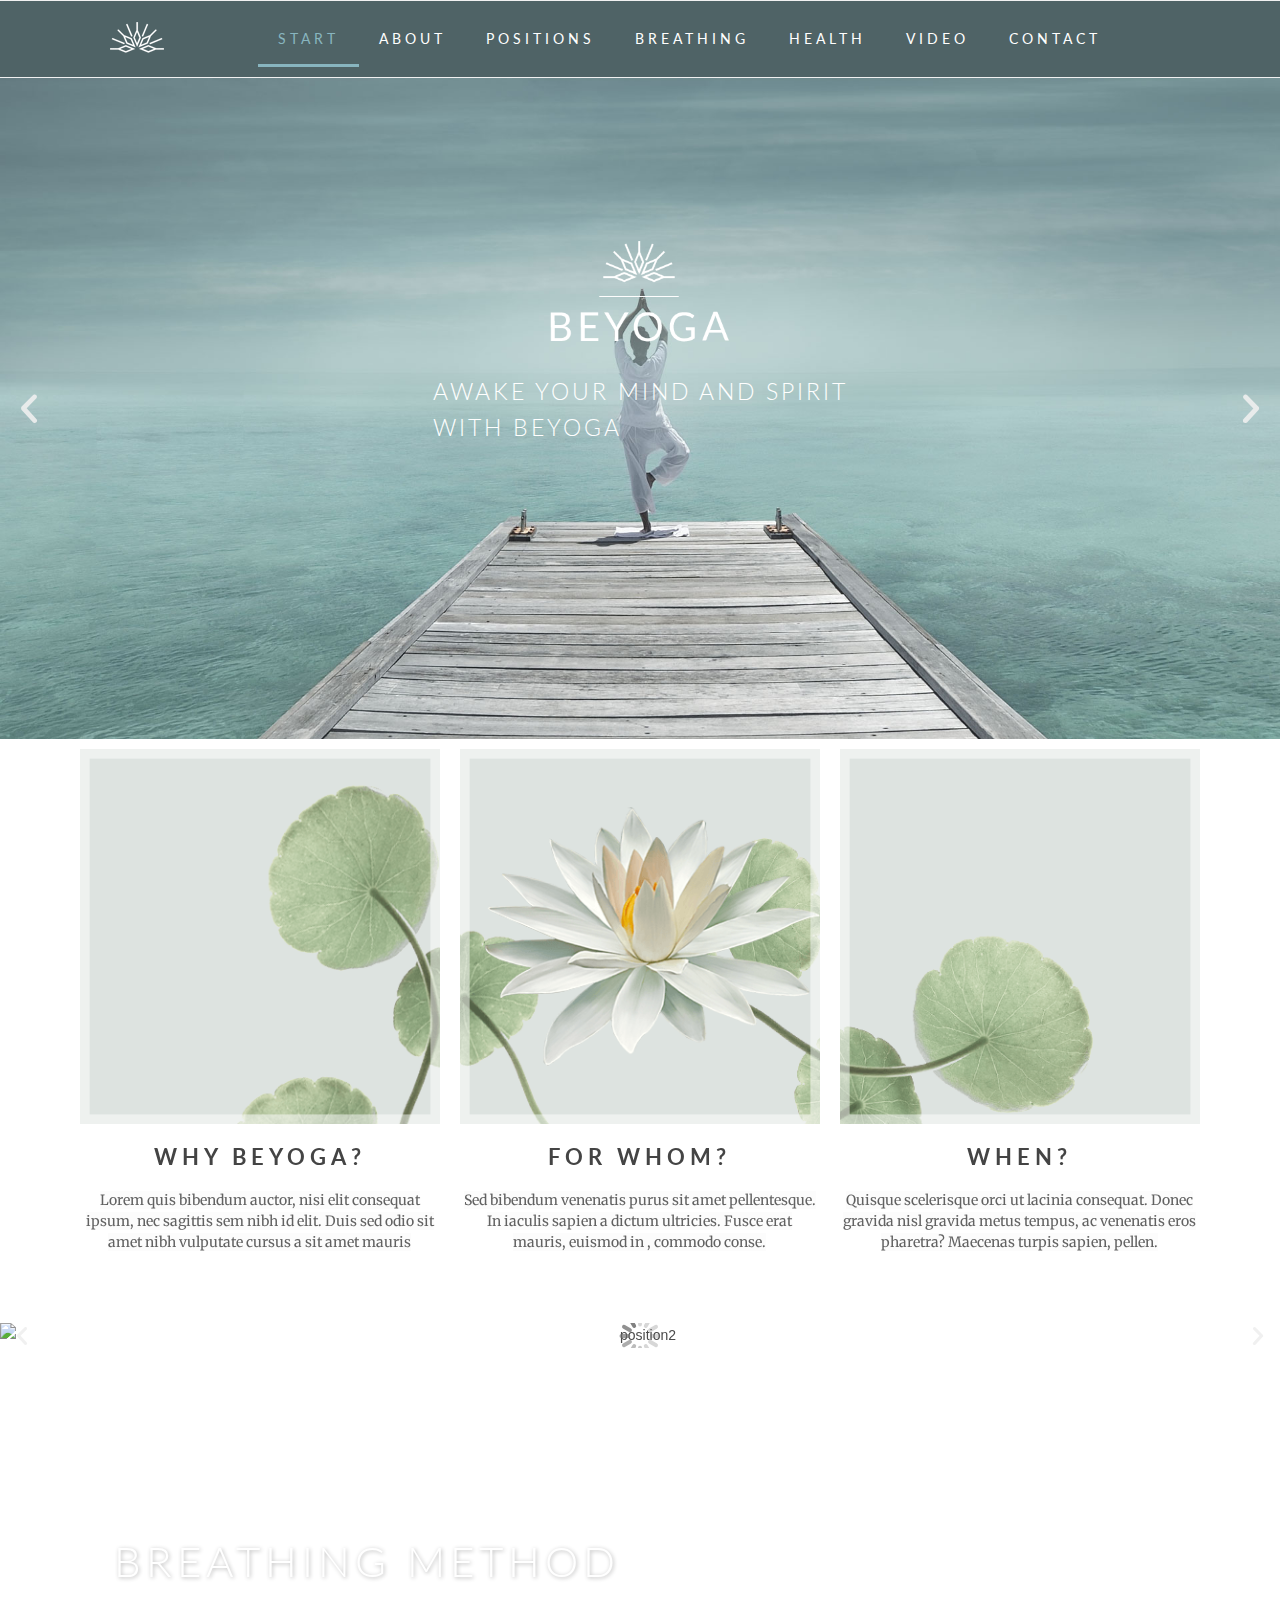
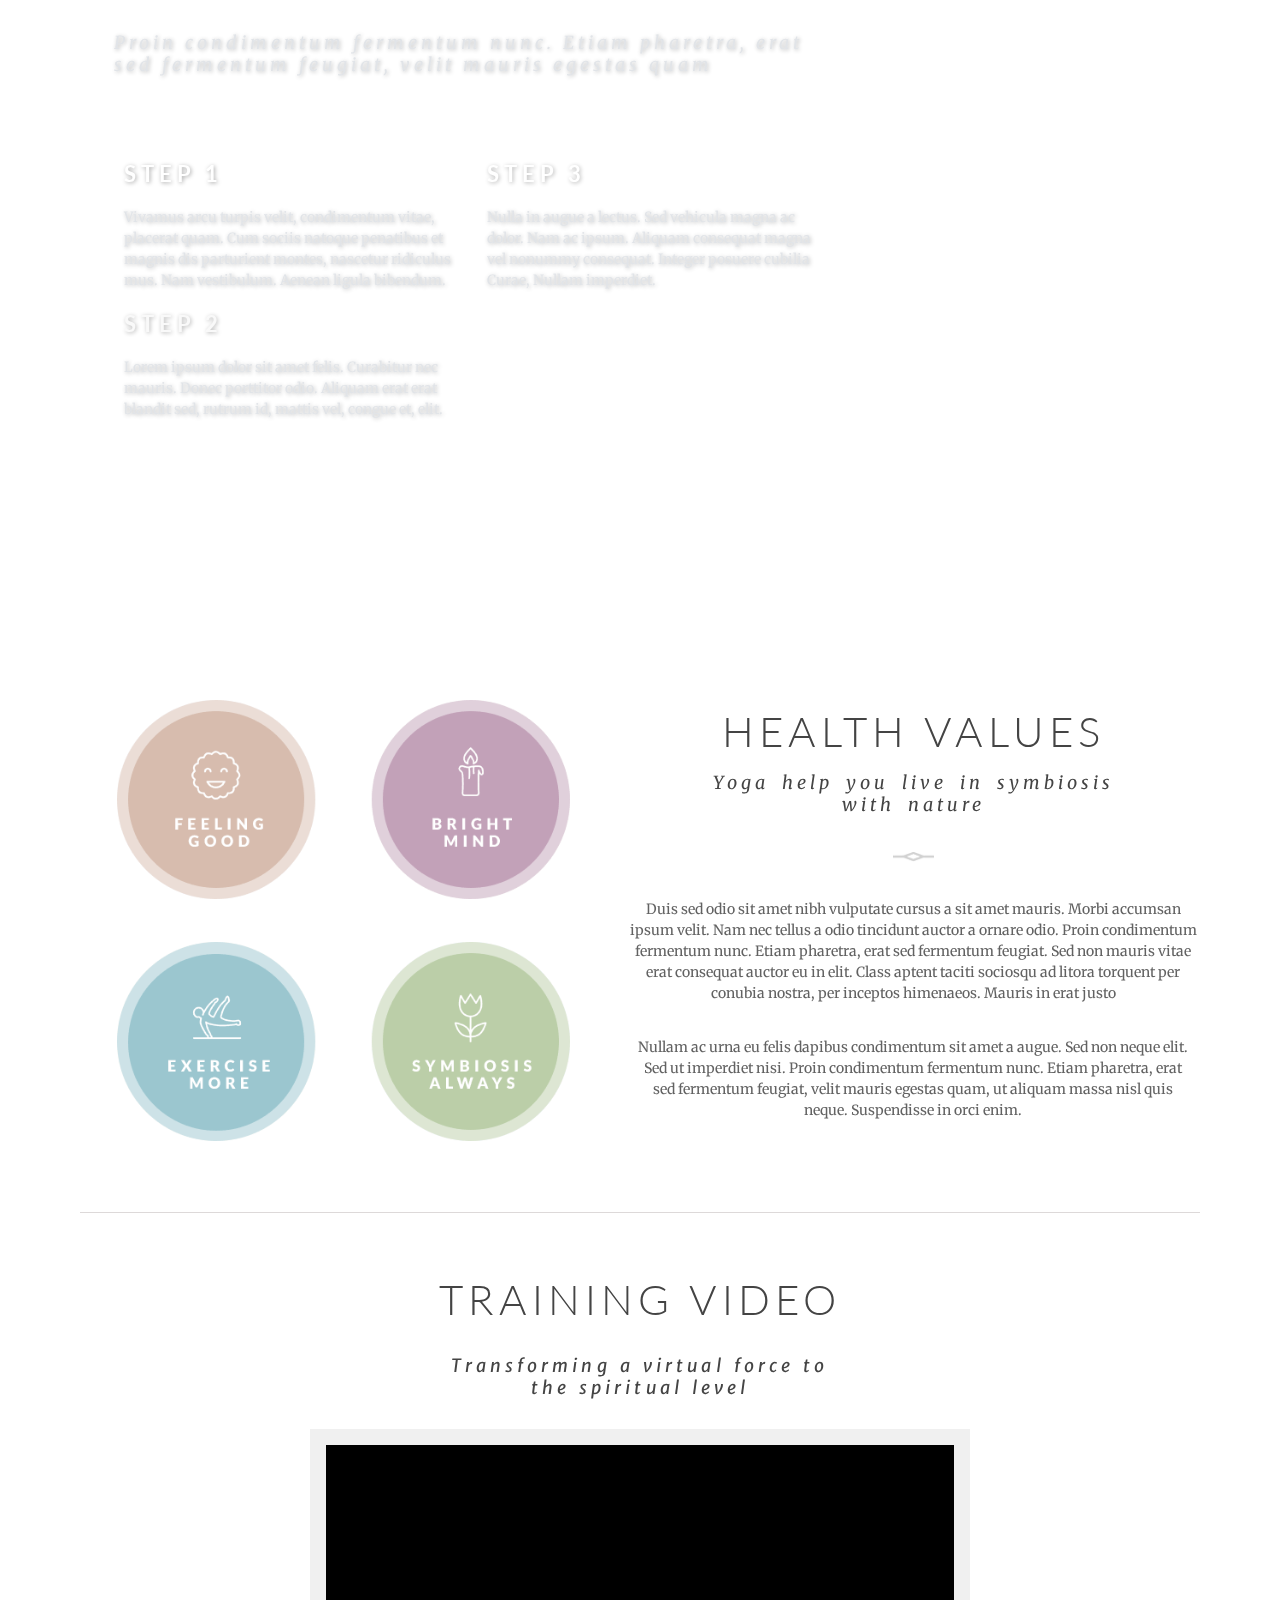
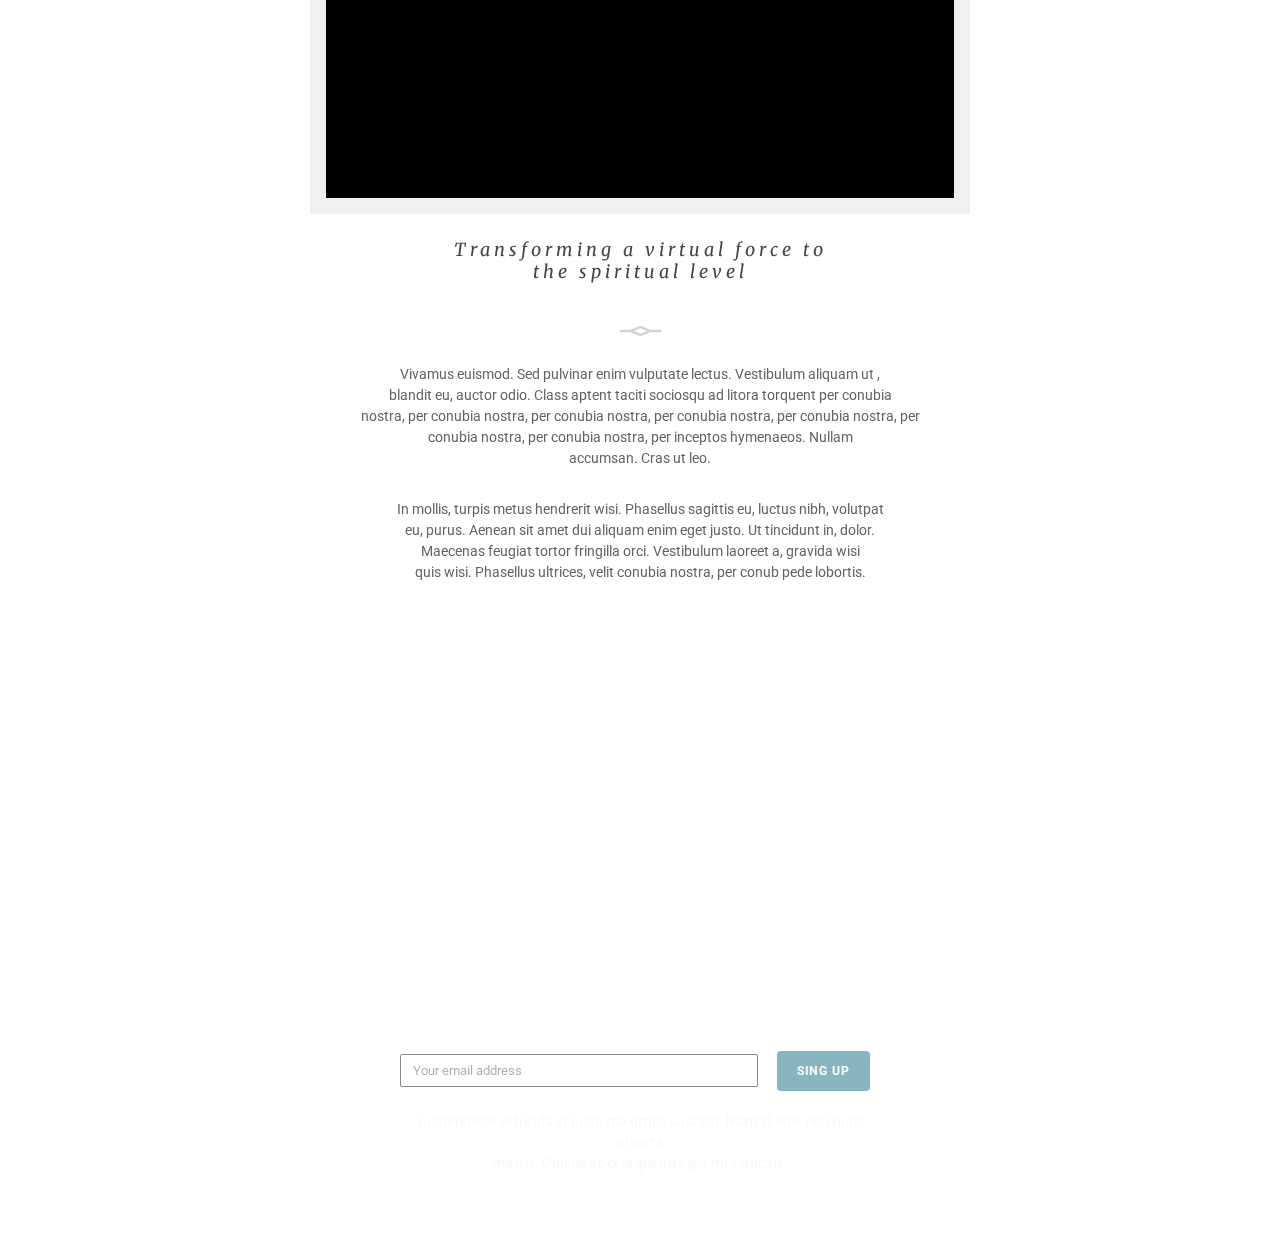
<file: index.html>
<!DOCTYPE html>
<html class="html" lang="en-US">
<head>
	<meta charset="UTF-8">
	<link rel="profile" href="https://gmpg.org/xfn/11">

	<title>YOGA</title>
<meta name="robots" content="max-image-preview:large">
<meta name="viewport" content="width=device-width, initial-scale=1">
<link rel="dns-prefetch" href="//s.w.org">
<link rel="alternate" type="application/rss+xml" title="YOGA &raquo; Feed" href="https://hienkhanhdang.github.io/yg_gk/feed/">
<link rel="alternate" type="application/rss+xml" title="YOGA &raquo; Comments Feed" href="https://hienkhanhdang.github.io/yg_gk/comments/feed/">
<script>
window._wpemojiSettings = {"baseUrl":"https:\/\/s.w.org\/images\/core\/emoji\/14.0.0\/72x72\/","ext":".png","svgUrl":"https:\/\/s.w.org\/images\/core\/emoji\/14.0.0\/svg\/","svgExt":".svg","source":{"concatemoji":"https:\/\/hienkhanhdang.github.io\/yg_gk\/wp-includes\/js\/wp-emoji-release.min.js?ver=6.0"}};
/*! This file is auto-generated */
!function(e,a,t){var n,r,o,i=a.createElement("canvas"),p=i.getContext&&i.getContext("2d");function s(e,t){var a=String.fromCharCode,e=(p.clearRect(0,0,i.width,i.height),p.fillText(a.apply(this,e),0,0),i.toDataURL());return p.clearRect(0,0,i.width,i.height),p.fillText(a.apply(this,t),0,0),e===i.toDataURL()}function c(e){var t=a.createElement("script");t.src=e,t.defer=t.type="text/javascript",a.getElementsByTagName("head")[0].appendChild(t)}for(o=Array("flag","emoji"),t.supports={everything:!0,everythingExceptFlag:!0},r=0;r<o.length;r++)t.supports[o[r]]=function(e){if(!p||!p.fillText)return!1;switch(p.textBaseline="top",p.font="600 32px Arial",e){case"flag":return s([127987,65039,8205,9895,65039],[127987,65039,8203,9895,65039])?!1:!s([55356,56826,55356,56819],[55356,56826,8203,55356,56819])&&!s([55356,57332,56128,56423,56128,56418,56128,56421,56128,56430,56128,56423,56128,56447],[55356,57332,8203,56128,56423,8203,56128,56418,8203,56128,56421,8203,56128,56430,8203,56128,56423,8203,56128,56447]);case"emoji":return!s([129777,127995,8205,129778,127999],[129777,127995,8203,129778,127999])}return!1}(o[r]),t.supports.everything=t.supports.everything&&t.supports[o[r]],"flag"!==o[r]&&(t.supports.everythingExceptFlag=t.supports.everythingExceptFlag&&t.supports[o[r]]);t.supports.everythingExceptFlag=t.supports.everythingExceptFlag&&!t.supports.flag,t.DOMReady=!1,t.readyCallback=function(){t.DOMReady=!0},t.supports.everything||(n=function(){t.readyCallback()},a.addEventListener?(a.addEventListener("DOMContentLoaded",n,!1),e.addEventListener("load",n,!1)):(e.attachEvent("onload",n),a.attachEvent("onreadystatechange",function(){"complete"===a.readyState&&t.readyCallback()})),(e=t.source||{}).concatemoji?c(e.concatemoji):e.wpemoji&&e.twemoji&&(c(e.twemoji),c(e.wpemoji)))}(window,document,window._wpemojiSettings);
</script>
<style>img.wp-smiley,
img.emoji {
	display: inline !important;
	border: none !important;
	box-shadow: none !important;
	height: 1em !important;
	width: 1em !important;
	margin: 0 0.07em !important;
	vertical-align: -0.1em !important;
	background: none !important;
	padding: 0 !important;
}</style>
	<link rel="stylesheet" id="wp-block-library-css" href="https://hienkhanhdang.github.io/yg_gk/wp-includes/css/dist/block-library/style.min.css?ver=6.0" media="all">
<style id="wp-block-library-theme-inline-css">.wp-block-audio figcaption{color:#555;font-size:13px;text-align:center}.is-dark-theme .wp-block-audio figcaption{color:hsla(0,0%,100%,.65)}.wp-block-code{border:1px solid #ccc;border-radius:4px;font-family:Menlo,Consolas,monaco,monospace;padding:.8em 1em}.wp-block-embed figcaption{color:#555;font-size:13px;text-align:center}.is-dark-theme .wp-block-embed figcaption{color:hsla(0,0%,100%,.65)}.blocks-gallery-caption{color:#555;font-size:13px;text-align:center}.is-dark-theme .blocks-gallery-caption{color:hsla(0,0%,100%,.65)}.wp-block-image figcaption{color:#555;font-size:13px;text-align:center}.is-dark-theme .wp-block-image figcaption{color:hsla(0,0%,100%,.65)}.wp-block-pullquote{border-top:4px solid;border-bottom:4px solid;margin-bottom:1.75em;color:currentColor}.wp-block-pullquote__citation,.wp-block-pullquote cite,.wp-block-pullquote footer{color:currentColor;text-transform:uppercase;font-size:.8125em;font-style:normal}.wp-block-quote{border-left:.25em solid;margin:0 0 1.75em;padding-left:1em}.wp-block-quote cite,.wp-block-quote footer{color:currentColor;font-size:.8125em;position:relative;font-style:normal}.wp-block-quote.has-text-align-right{border-left:none;border-right:.25em solid;padding-left:0;padding-right:1em}.wp-block-quote.has-text-align-center{border:none;padding-left:0}.wp-block-quote.is-large,.wp-block-quote.is-style-large,.wp-block-quote.is-style-plain{border:none}.wp-block-search .wp-block-search__label{font-weight:700}:where(.wp-block-group.has-background){padding:1.25em 2.375em}.wp-block-separator.has-css-opacity{opacity:.4}.wp-block-separator{border:none;border-bottom:2px solid;margin-left:auto;margin-right:auto}.wp-block-separator.has-alpha-channel-opacity{opacity:1}.wp-block-separator:not(.is-style-wide):not(.is-style-dots){width:100px}.wp-block-separator.has-background:not(.is-style-dots){border-bottom:none;height:1px}.wp-block-separator.has-background:not(.is-style-wide):not(.is-style-dots){height:2px}.wp-block-table thead{border-bottom:3px solid}.wp-block-table tfoot{border-top:3px solid}.wp-block-table td,.wp-block-table th{padding:.5em;border:1px solid;word-break:normal}.wp-block-table figcaption{color:#555;font-size:13px;text-align:center}.is-dark-theme .wp-block-table figcaption{color:hsla(0,0%,100%,.65)}.wp-block-video figcaption{color:#555;font-size:13px;text-align:center}.is-dark-theme .wp-block-video figcaption{color:hsla(0,0%,100%,.65)}.wp-block-template-part.has-background{padding:1.25em 2.375em;margin-top:0;margin-bottom:0}</style>
<style id="global-styles-inline-css">body{--wp--preset--color--black: #000000;--wp--preset--color--cyan-bluish-gray: #abb8c3;--wp--preset--color--white: #ffffff;--wp--preset--color--pale-pink: #f78da7;--wp--preset--color--vivid-red: #cf2e2e;--wp--preset--color--luminous-vivid-orange: #ff6900;--wp--preset--color--luminous-vivid-amber: #fcb900;--wp--preset--color--light-green-cyan: #7bdcb5;--wp--preset--color--vivid-green-cyan: #00d084;--wp--preset--color--pale-cyan-blue: #8ed1fc;--wp--preset--color--vivid-cyan-blue: #0693e3;--wp--preset--color--vivid-purple: #9b51e0;--wp--preset--gradient--vivid-cyan-blue-to-vivid-purple: linear-gradient(135deg,rgba(6,147,227,1) 0%,rgb(155,81,224) 100%);--wp--preset--gradient--light-green-cyan-to-vivid-green-cyan: linear-gradient(135deg,rgb(122,220,180) 0%,rgb(0,208,130) 100%);--wp--preset--gradient--luminous-vivid-amber-to-luminous-vivid-orange: linear-gradient(135deg,rgba(252,185,0,1) 0%,rgba(255,105,0,1) 100%);--wp--preset--gradient--luminous-vivid-orange-to-vivid-red: linear-gradient(135deg,rgba(255,105,0,1) 0%,rgb(207,46,46) 100%);--wp--preset--gradient--very-light-gray-to-cyan-bluish-gray: linear-gradient(135deg,rgb(238,238,238) 0%,rgb(169,184,195) 100%);--wp--preset--gradient--cool-to-warm-spectrum: linear-gradient(135deg,rgb(74,234,220) 0%,rgb(151,120,209) 20%,rgb(207,42,186) 40%,rgb(238,44,130) 60%,rgb(251,105,98) 80%,rgb(254,248,76) 100%);--wp--preset--gradient--blush-light-purple: linear-gradient(135deg,rgb(255,206,236) 0%,rgb(152,150,240) 100%);--wp--preset--gradient--blush-bordeaux: linear-gradient(135deg,rgb(254,205,165) 0%,rgb(254,45,45) 50%,rgb(107,0,62) 100%);--wp--preset--gradient--luminous-dusk: linear-gradient(135deg,rgb(255,203,112) 0%,rgb(199,81,192) 50%,rgb(65,88,208) 100%);--wp--preset--gradient--pale-ocean: linear-gradient(135deg,rgb(255,245,203) 0%,rgb(182,227,212) 50%,rgb(51,167,181) 100%);--wp--preset--gradient--electric-grass: linear-gradient(135deg,rgb(202,248,128) 0%,rgb(113,206,126) 100%);--wp--preset--gradient--midnight: linear-gradient(135deg,rgb(2,3,129) 0%,rgb(40,116,252) 100%);--wp--preset--duotone--dark-grayscale: url('#wp-duotone-dark-grayscale');--wp--preset--duotone--grayscale: url('#wp-duotone-grayscale');--wp--preset--duotone--purple-yellow: url('#wp-duotone-purple-yellow');--wp--preset--duotone--blue-red: url('#wp-duotone-blue-red');--wp--preset--duotone--midnight: url('#wp-duotone-midnight');--wp--preset--duotone--magenta-yellow: url('#wp-duotone-magenta-yellow');--wp--preset--duotone--purple-green: url('#wp-duotone-purple-green');--wp--preset--duotone--blue-orange: url('#wp-duotone-blue-orange');--wp--preset--font-size--small: 13px;--wp--preset--font-size--medium: 20px;--wp--preset--font-size--large: 36px;--wp--preset--font-size--x-large: 42px;}.has-black-color{color: var(--wp--preset--color--black) !important;}.has-cyan-bluish-gray-color{color: var(--wp--preset--color--cyan-bluish-gray) !important;}.has-white-color{color: var(--wp--preset--color--white) !important;}.has-pale-pink-color{color: var(--wp--preset--color--pale-pink) !important;}.has-vivid-red-color{color: var(--wp--preset--color--vivid-red) !important;}.has-luminous-vivid-orange-color{color: var(--wp--preset--color--luminous-vivid-orange) !important;}.has-luminous-vivid-amber-color{color: var(--wp--preset--color--luminous-vivid-amber) !important;}.has-light-green-cyan-color{color: var(--wp--preset--color--light-green-cyan) !important;}.has-vivid-green-cyan-color{color: var(--wp--preset--color--vivid-green-cyan) !important;}.has-pale-cyan-blue-color{color: var(--wp--preset--color--pale-cyan-blue) !important;}.has-vivid-cyan-blue-color{color: var(--wp--preset--color--vivid-cyan-blue) !important;}.has-vivid-purple-color{color: var(--wp--preset--color--vivid-purple) !important;}.has-black-background-color{background-color: var(--wp--preset--color--black) !important;}.has-cyan-bluish-gray-background-color{background-color: var(--wp--preset--color--cyan-bluish-gray) !important;}.has-white-background-color{background-color: var(--wp--preset--color--white) !important;}.has-pale-pink-background-color{background-color: var(--wp--preset--color--pale-pink) !important;}.has-vivid-red-background-color{background-color: var(--wp--preset--color--vivid-red) !important;}.has-luminous-vivid-orange-background-color{background-color: var(--wp--preset--color--luminous-vivid-orange) !important;}.has-luminous-vivid-amber-background-color{background-color: var(--wp--preset--color--luminous-vivid-amber) !important;}.has-light-green-cyan-background-color{background-color: var(--wp--preset--color--light-green-cyan) !important;}.has-vivid-green-cyan-background-color{background-color: var(--wp--preset--color--vivid-green-cyan) !important;}.has-pale-cyan-blue-background-color{background-color: var(--wp--preset--color--pale-cyan-blue) !important;}.has-vivid-cyan-blue-background-color{background-color: var(--wp--preset--color--vivid-cyan-blue) !important;}.has-vivid-purple-background-color{background-color: var(--wp--preset--color--vivid-purple) !important;}.has-black-border-color{border-color: var(--wp--preset--color--black) !important;}.has-cyan-bluish-gray-border-color{border-color: var(--wp--preset--color--cyan-bluish-gray) !important;}.has-white-border-color{border-color: var(--wp--preset--color--white) !important;}.has-pale-pink-border-color{border-color: var(--wp--preset--color--pale-pink) !important;}.has-vivid-red-border-color{border-color: var(--wp--preset--color--vivid-red) !important;}.has-luminous-vivid-orange-border-color{border-color: var(--wp--preset--color--luminous-vivid-orange) !important;}.has-luminous-vivid-amber-border-color{border-color: var(--wp--preset--color--luminous-vivid-amber) !important;}.has-light-green-cyan-border-color{border-color: var(--wp--preset--color--light-green-cyan) !important;}.has-vivid-green-cyan-border-color{border-color: var(--wp--preset--color--vivid-green-cyan) !important;}.has-pale-cyan-blue-border-color{border-color: var(--wp--preset--color--pale-cyan-blue) !important;}.has-vivid-cyan-blue-border-color{border-color: var(--wp--preset--color--vivid-cyan-blue) !important;}.has-vivid-purple-border-color{border-color: var(--wp--preset--color--vivid-purple) !important;}.has-vivid-cyan-blue-to-vivid-purple-gradient-background{background: var(--wp--preset--gradient--vivid-cyan-blue-to-vivid-purple) !important;}.has-light-green-cyan-to-vivid-green-cyan-gradient-background{background: var(--wp--preset--gradient--light-green-cyan-to-vivid-green-cyan) !important;}.has-luminous-vivid-amber-to-luminous-vivid-orange-gradient-background{background: var(--wp--preset--gradient--luminous-vivid-amber-to-luminous-vivid-orange) !important;}.has-luminous-vivid-orange-to-vivid-red-gradient-background{background: var(--wp--preset--gradient--luminous-vivid-orange-to-vivid-red) !important;}.has-very-light-gray-to-cyan-bluish-gray-gradient-background{background: var(--wp--preset--gradient--very-light-gray-to-cyan-bluish-gray) !important;}.has-cool-to-warm-spectrum-gradient-background{background: var(--wp--preset--gradient--cool-to-warm-spectrum) !important;}.has-blush-light-purple-gradient-background{background: var(--wp--preset--gradient--blush-light-purple) !important;}.has-blush-bordeaux-gradient-background{background: var(--wp--preset--gradient--blush-bordeaux) !important;}.has-luminous-dusk-gradient-background{background: var(--wp--preset--gradient--luminous-dusk) !important;}.has-pale-ocean-gradient-background{background: var(--wp--preset--gradient--pale-ocean) !important;}.has-electric-grass-gradient-background{background: var(--wp--preset--gradient--electric-grass) !important;}.has-midnight-gradient-background{background: var(--wp--preset--gradient--midnight) !important;}.has-small-font-size{font-size: var(--wp--preset--font-size--small) !important;}.has-medium-font-size{font-size: var(--wp--preset--font-size--medium) !important;}.has-large-font-size{font-size: var(--wp--preset--font-size--large) !important;}.has-x-large-font-size{font-size: var(--wp--preset--font-size--x-large) !important;}</style>
<link rel="stylesheet" id="font-awesome-css" href="https://hienkhanhdang.github.io/yg_gk/wp-content/themes/oceanwp/assets/fonts/fontawesome/css/all.min.css?ver=5.15.1" media="all">
<link rel="stylesheet" id="simple-line-icons-css" href="https://hienkhanhdang.github.io/yg_gk/wp-content/themes/oceanwp/assets/css/third/simple-line-icons.min.css?ver=2.4.0" media="all">
<link rel="stylesheet" id="oceanwp-style-css" href="https://hienkhanhdang.github.io/yg_gk/wp-content/themes/oceanwp/assets/css/style.min.css?ver=3.3.0" media="all">
<link rel="stylesheet" id="elementor-icons-css" href="https://hienkhanhdang.github.io/yg_gk/wp-content/plugins/elementor/assets/lib/eicons/css/elementor-icons.min.css?ver=5.15.0" media="all">
<link rel="stylesheet" id="elementor-frontend-css" href="https://hienkhanhdang.github.io/yg_gk/wp-content/plugins/elementor/assets/css/frontend-lite.min.css?ver=3.6.5" media="all">
<link rel="stylesheet" id="elementor-post-11-css" href="https://hienkhanhdang.github.io/yg_gk/wp-content/uploads/elementor/css/post-11.css?ver=1653797974" media="all">
<link rel="stylesheet" id="elementor-pro-css" href="https://hienkhanhdang.github.io/yg_gk/wp-content/plugins/elementor-pro/assets/css/frontend-lite.min.css?ver=3.3.2" media="all">
<link rel="stylesheet" id="elementor-global-css" href="https://hienkhanhdang.github.io/yg_gk/wp-content/uploads/elementor/css/global.css?ver=1653800894" media="all">
<link rel="stylesheet" id="elementor-post-116-css" href="https://hienkhanhdang.github.io/yg_gk/wp-content/uploads/elementor/css/post-116.css?ver=1654394656" media="all">
<link rel="stylesheet" id="elementor-post-76-css" href="https://hienkhanhdang.github.io/yg_gk/wp-content/uploads/elementor/css/post-76.css?ver=1654164081" media="all">
<link rel="stylesheet" id="google-fonts-1-css" href="https://fonts.googleapis.com/css?family=Roboto%3A100%2C100italic%2C200%2C200italic%2C300%2C300italic%2C400%2C400italic%2C500%2C500italic%2C600%2C600italic%2C700%2C700italic%2C800%2C800italic%2C900%2C900italic%7CRoboto+Slab%3A100%2C100italic%2C200%2C200italic%2C300%2C300italic%2C400%2C400italic%2C500%2C500italic%2C600%2C600italic%2C700%2C700italic%2C800%2C800italic%2C900%2C900italic%7CLato%3A100%2C100italic%2C200%2C200italic%2C300%2C300italic%2C400%2C400italic%2C500%2C500italic%2C600%2C600italic%2C700%2C700italic%2C800%2C800italic%2C900%2C900italic%7CMerriweather%3A100%2C100italic%2C200%2C200italic%2C300%2C300italic%2C400%2C400italic%2C500%2C500italic%2C600%2C600italic%2C700%2C700italic%2C800%2C800italic%2C900%2C900italic%7CMerriweather+Sans%3A100%2C100italic%2C200%2C200italic%2C300%2C300italic%2C400%2C400italic%2C500%2C500italic%2C600%2C600italic%2C700%2C700italic%2C800%2C800italic%2C900%2C900italic&#038;display=auto&#038;ver=6.0" media="all">
<link rel="stylesheet" id="elementor-icons-shared-0-css" href="https://hienkhanhdang.github.io/yg_gk/wp-content/plugins/elementor/assets/lib/font-awesome/css/fontawesome.min.css?ver=5.15.3" media="all">
<link rel="stylesheet" id="elementor-icons-fa-solid-css" href="https://hienkhanhdang.github.io/yg_gk/wp-content/plugins/elementor/assets/lib/font-awesome/css/solid.min.css?ver=5.15.3" media="all">
<script src="https://hienkhanhdang.github.io/yg_gk/wp-includes/js/jquery/jquery.min.js?ver=3.6.0" id="jquery-core-js"></script>
<script src="https://hienkhanhdang.github.io/yg_gk/wp-includes/js/jquery/jquery-migrate.min.js?ver=3.3.2" id="jquery-migrate-js"></script>
<link rel="https://api.w.org/" href="https://hienkhanhdang.github.io/yg_gk/wp-json/">
<link rel="alternate" type="application/json" href="https://hienkhanhdang.github.io/yg_gk/wp-json/wp/v2/pages/116">
<link rel="EditURI" type="application/rsd+xml" title="RSD" href="https://hienkhanhdang.github.io/yg_gk/xmlrpc.php?rsd">
<link rel="wlwmanifest" type="application/wlwmanifest+xml" href="https://hienkhanhdang.github.io/yg_gk/wp-includes/wlwmanifest.xml"> 
<meta name="generator" content="WordPress 6.0">
<link rel="canonical" href="https://hienkhanhdang.github.io/yg_gk/">
<link rel="shortlink" href="https://hienkhanhdang.github.io/yg_gk/">
<link rel="alternate" type="application/json+oembed" href="https://hienkhanhdang.github.io/yg_gk/wp-json/oembed/1.0/embed?url=https%3A%2F%2Fhienkhanhdang.github.io%2Fyg_gk%2F">
<link rel="alternate" type="text/xml+oembed" href="https://hienkhanhdang.github.io/yg_gk/wp-json/oembed/1.0/embed?url=https%3A%2F%2Fhienkhanhdang.github.io%2Fyg_gk%2F&#038;format=xml">
<link rel="icon" href="https://hienkhanhdang.github.io/yg_gk/wp-content/uploads/2022/05/logo.png" sizes="32x32">
<link rel="icon" href="https://hienkhanhdang.github.io/yg_gk/wp-content/uploads/2022/05/logo.png" sizes="192x192">
<link rel="apple-touch-icon" href="https://hienkhanhdang.github.io/yg_gk/wp-content/uploads/2022/05/logo.png">
<meta name="msapplication-TileImage" content="https://hienkhanhdang.github.io/yg_gk/wp-content/uploads/2022/05/logo.png">
<!-- OceanWP CSS -->
<style type="text/css">/* General CSS */#scroll-top{bottom:30px}#scroll-top{width:1px;height:1px;line-height:1px}#scroll-top{font-size:9px}#scroll-top .owp-icon{width:9px;height:9px}/* Header CSS */#site-header.has-header-media .overlay-header-media{background-color:#4f6366}#site-navigation-wrap .dropdown-menu >li >a{padding:0 9px}.dropdown-menu .sub-menu{min-width:216px}/* Top Bar CSS */#top-bar{padding:7px 0 8px 0}</style>
</head>

<body class="home page-template page-template-elementor_header_footer page page-id-116 wp-custom-logo wp-embed-responsive oceanwp-theme dropdown-mobile default-breakpoint has-sidebar content-right-sidebar has-topbar page-header-disabled has-breadcrumbs elementor-default elementor-template-full-width elementor-kit-11 elementor-page elementor-page-116" itemscope="itemscope" itemtype="https://schema.org/WebPage">

	<svg xmlns="http://www.w3.org/2000/svg" viewbox="0 0 0 0" width="0" height="0" focusable="false" role="none" style="visibility: hidden; position: absolute; left: -9999px; overflow: hidden;"><defs><filter id="wp-duotone-dark-grayscale"><fecolormatrix color-interpolation-filters="sRGB" type="matrix" values=" .299 .587 .114 0 0 .299 .587 .114 0 0 .299 .587 .114 0 0 .299 .587 .114 0 0 "></fecolormatrix><fecomponenttransfer color-interpolation-filters="sRGB"><fefuncr type="table" tablevalues="0 0.49803921568627"></fefuncr><fefuncg type="table" tablevalues="0 0.49803921568627"></fefuncg><fefuncb type="table" tablevalues="0 0.49803921568627"></fefuncb><fefunca type="table" tablevalues="1 1"></fefunca></fecomponenttransfer><fecomposite in2="SourceGraphic" operator="in"></fecomposite></filter></defs></svg><svg xmlns="http://www.w3.org/2000/svg" viewbox="0 0 0 0" width="0" height="0" focusable="false" role="none" style="visibility: hidden; position: absolute; left: -9999px; overflow: hidden;"><defs><filter id="wp-duotone-grayscale"><fecolormatrix color-interpolation-filters="sRGB" type="matrix" values=" .299 .587 .114 0 0 .299 .587 .114 0 0 .299 .587 .114 0 0 .299 .587 .114 0 0 "></fecolormatrix><fecomponenttransfer color-interpolation-filters="sRGB"><fefuncr type="table" tablevalues="0 1"></fefuncr><fefuncg type="table" tablevalues="0 1"></fefuncg><fefuncb type="table" tablevalues="0 1"></fefuncb><fefunca type="table" tablevalues="1 1"></fefunca></fecomponenttransfer><fecomposite in2="SourceGraphic" operator="in"></fecomposite></filter></defs></svg><svg xmlns="http://www.w3.org/2000/svg" viewbox="0 0 0 0" width="0" height="0" focusable="false" role="none" style="visibility: hidden; position: absolute; left: -9999px; overflow: hidden;"><defs><filter id="wp-duotone-purple-yellow"><fecolormatrix color-interpolation-filters="sRGB" type="matrix" values=" .299 .587 .114 0 0 .299 .587 .114 0 0 .299 .587 .114 0 0 .299 .587 .114 0 0 "></fecolormatrix><fecomponenttransfer color-interpolation-filters="sRGB"><fefuncr type="table" tablevalues="0.54901960784314 0.98823529411765"></fefuncr><fefuncg type="table" tablevalues="0 1"></fefuncg><fefuncb type="table" tablevalues="0.71764705882353 0.25490196078431"></fefuncb><fefunca type="table" tablevalues="1 1"></fefunca></fecomponenttransfer><fecomposite in2="SourceGraphic" operator="in"></fecomposite></filter></defs></svg><svg xmlns="http://www.w3.org/2000/svg" viewbox="0 0 0 0" width="0" height="0" focusable="false" role="none" style="visibility: hidden; position: absolute; left: -9999px; overflow: hidden;"><defs><filter id="wp-duotone-blue-red"><fecolormatrix color-interpolation-filters="sRGB" type="matrix" values=" .299 .587 .114 0 0 .299 .587 .114 0 0 .299 .587 .114 0 0 .299 .587 .114 0 0 "></fecolormatrix><fecomponenttransfer color-interpolation-filters="sRGB"><fefuncr type="table" tablevalues="0 1"></fefuncr><fefuncg type="table" tablevalues="0 0.27843137254902"></fefuncg><fefuncb type="table" tablevalues="0.5921568627451 0.27843137254902"></fefuncb><fefunca type="table" tablevalues="1 1"></fefunca></fecomponenttransfer><fecomposite in2="SourceGraphic" operator="in"></fecomposite></filter></defs></svg><svg xmlns="http://www.w3.org/2000/svg" viewbox="0 0 0 0" width="0" height="0" focusable="false" role="none" style="visibility: hidden; position: absolute; left: -9999px; overflow: hidden;"><defs><filter id="wp-duotone-midnight"><fecolormatrix color-interpolation-filters="sRGB" type="matrix" values=" .299 .587 .114 0 0 .299 .587 .114 0 0 .299 .587 .114 0 0 .299 .587 .114 0 0 "></fecolormatrix><fecomponenttransfer color-interpolation-filters="sRGB"><fefuncr type="table" tablevalues="0 0"></fefuncr><fefuncg type="table" tablevalues="0 0.64705882352941"></fefuncg><fefuncb type="table" tablevalues="0 1"></fefuncb><fefunca type="table" tablevalues="1 1"></fefunca></fecomponenttransfer><fecomposite in2="SourceGraphic" operator="in"></fecomposite></filter></defs></svg><svg xmlns="http://www.w3.org/2000/svg" viewbox="0 0 0 0" width="0" height="0" focusable="false" role="none" style="visibility: hidden; position: absolute; left: -9999px; overflow: hidden;"><defs><filter id="wp-duotone-magenta-yellow"><fecolormatrix color-interpolation-filters="sRGB" type="matrix" values=" .299 .587 .114 0 0 .299 .587 .114 0 0 .299 .587 .114 0 0 .299 .587 .114 0 0 "></fecolormatrix><fecomponenttransfer color-interpolation-filters="sRGB"><fefuncr type="table" tablevalues="0.78039215686275 1"></fefuncr><fefuncg type="table" tablevalues="0 0.94901960784314"></fefuncg><fefuncb type="table" tablevalues="0.35294117647059 0.47058823529412"></fefuncb><fefunca type="table" tablevalues="1 1"></fefunca></fecomponenttransfer><fecomposite in2="SourceGraphic" operator="in"></fecomposite></filter></defs></svg><svg xmlns="http://www.w3.org/2000/svg" viewbox="0 0 0 0" width="0" height="0" focusable="false" role="none" style="visibility: hidden; position: absolute; left: -9999px; overflow: hidden;"><defs><filter id="wp-duotone-purple-green"><fecolormatrix color-interpolation-filters="sRGB" type="matrix" values=" .299 .587 .114 0 0 .299 .587 .114 0 0 .299 .587 .114 0 0 .299 .587 .114 0 0 "></fecolormatrix><fecomponenttransfer color-interpolation-filters="sRGB"><fefuncr type="table" tablevalues="0.65098039215686 0.40392156862745"></fefuncr><fefuncg type="table" tablevalues="0 1"></fefuncg><fefuncb type="table" tablevalues="0.44705882352941 0.4"></fefuncb><fefunca type="table" tablevalues="1 1"></fefunca></fecomponenttransfer><fecomposite in2="SourceGraphic" operator="in"></fecomposite></filter></defs></svg><svg xmlns="http://www.w3.org/2000/svg" viewbox="0 0 0 0" width="0" height="0" focusable="false" role="none" style="visibility: hidden; position: absolute; left: -9999px; overflow: hidden;"><defs><filter id="wp-duotone-blue-orange"><fecolormatrix color-interpolation-filters="sRGB" type="matrix" values=" .299 .587 .114 0 0 .299 .587 .114 0 0 .299 .587 .114 0 0 .299 .587 .114 0 0 "></fecolormatrix><fecomponenttransfer color-interpolation-filters="sRGB"><fefuncr type="table" tablevalues="0.098039215686275 1"></fefuncr><fefuncg type="table" tablevalues="0 0.66274509803922"></fefuncg><fefuncb type="table" tablevalues="0.84705882352941 0.41960784313725"></fefuncb><fefunca type="table" tablevalues="1 1"></fefunca></fecomponenttransfer><fecomposite in2="SourceGraphic" operator="in"></fecomposite></filter></defs></svg>
	
	<div id="outer-wrap" class="site clr">

		<a class="skip-link screen-reader-text" href="#main">Skip to content</a>

		
		<div id="wrap" class="clr">

			

<div id="top-bar-wrap" class="clr">

	<div id="top-bar" class="clr container has-no-content">

		
		<div id="top-bar-inner" class="clr">

			

		</div>
<!-- #top-bar-inner -->

		
	</div>
<!-- #top-bar -->

</div>
<!-- #top-bar-wrap -->


			
<header id="site-header" class="clr" data-height="74" itemscope="itemscope" itemtype="https://schema.org/WPHeader" role="banner">

			<div data-elementor-type="header" data-elementor-id="76" class="elementor elementor-76 elementor-location-header">
		<div class="elementor-section-wrap">
					<section class="elementor-section elementor-top-section elementor-element elementor-element-c35895d elementor-section-content-top elementor-section-boxed elementor-section-height-default elementor-section-height-default" data-id="c35895d" data-element_type="section" data-settings="{&quot;background_background&quot;:&quot;classic&quot;,&quot;sticky&quot;:&quot;top&quot;,&quot;sticky_on&quot;:[&quot;desktop&quot;,&quot;tablet&quot;,&quot;mobile&quot;],&quot;sticky_offset&quot;:0,&quot;sticky_effects_offset&quot;:0}">
						<div class="elementor-container elementor-column-gap-default">
					<div class="elementor-column elementor-col-33 elementor-top-column elementor-element elementor-element-c2a9ab0" data-id="c2a9ab0" data-element_type="column">
			<div class="elementor-widget-wrap elementor-element-populated">
								<div class="elementor-element elementor-element-218a924 elementor-widget__width-auto elementor-widget elementor-widget-theme-site-logo elementor-widget-image" data-id="218a924" data-element_type="widget" data-widget_type="theme-site-logo.default">
				<div class="elementor-widget-container">
																<a href="https://hienkhanhdang.github.io/yg_gk">
							<img width="54" height="32" src="https://hienkhanhdang.github.io/yg_gk/wp-content/uploads/2022/05/logo.png" class="attachment-full size-full" alt="" loading="lazy">								</a>
															</div>
				</div>
					</div>
		</div>
				<div class="elementor-column elementor-col-66 elementor-top-column elementor-element elementor-element-a8d59c8" data-id="a8d59c8" data-element_type="column">
			<div class="elementor-widget-wrap elementor-element-populated">
								<div class="elementor-element elementor-element-4f00ea4 elementor-nav-menu__align-center elementor-nav-menu__text-align-center elementor-nav-menu--dropdown-tablet elementor-nav-menu--toggle elementor-nav-menu--burger elementor-widget elementor-widget-nav-menu" data-id="4f00ea4" data-element_type="widget" data-settings="{&quot;sticky&quot;:&quot;top&quot;,&quot;layout&quot;:&quot;horizontal&quot;,&quot;submenu_icon&quot;:{&quot;value&quot;:&quot;fas fa-caret-down&quot;,&quot;library&quot;:&quot;fa-solid&quot;},&quot;toggle&quot;:&quot;burger&quot;,&quot;sticky_on&quot;:[&quot;desktop&quot;,&quot;tablet&quot;,&quot;mobile&quot;],&quot;sticky_offset&quot;:0,&quot;sticky_effects_offset&quot;:0}" data-widget_type="nav-menu.default">
				<div class="elementor-widget-container">
			<link rel="stylesheet" href="https://hienkhanhdang.github.io/yg_gk/wp-content/plugins/elementor-pro/assets/css/widget-nav-menu.min.css">			<nav migration_allowed="1" migrated="0" role="navigation" class="elementor-nav-menu--main elementor-nav-menu__container elementor-nav-menu--layout-horizontal e--pointer-underline e--animation-fade"><ul id="menu-1-4f00ea4" class="elementor-nav-menu">
<li class="menu-item menu-item-type-post_type menu-item-object-page menu-item-home current-menu-item page_item page-item-116 current_page_item menu-item-121"><a href="https://hienkhanhdang.github.io/yg_gk/" aria-current="page" class="elementor-item elementor-item-active">START</a></li>
<li class="menu-item menu-item-type-custom menu-item-object-custom menu-item-348"><a href="https://hienkhanhdang.github.io/yg_gk/page#about" class="elementor-item elementor-item-anchor">ABOUT</a></li>
<li class="menu-item menu-item-type-custom menu-item-object-custom menu-item-373"><a href="https://hienkhanhdang.github.io/yg_gk/page#positions" class="elementor-item elementor-item-anchor">POSITIONS</a></li>
<li class="menu-item menu-item-type-custom menu-item-object-custom menu-item-352"><a href="https://hienkhanhdang.github.io/yg_gk/page#breathing" class="elementor-item elementor-item-anchor">BREATHING</a></li>
<li class="menu-item menu-item-type-custom menu-item-object-custom menu-item-374"><a href="https://hienkhanhdang.github.io/yg_gk/page#health" class="elementor-item elementor-item-anchor">HEALTH</a></li>
<li class="menu-item menu-item-type-custom menu-item-object-custom menu-item-376"><a href="https://hienkhanhdang.github.io/yg_gk/page#video" class="elementor-item elementor-item-anchor">VIDEO</a></li>
<li class="menu-item menu-item-type-custom menu-item-object-custom menu-item-375"><a href="https://hienkhanhdang.github.io/yg_gk/page#contact" class="elementor-item elementor-item-anchor">CONTACT</a></li>
</ul></nav>
					<div class="elementor-menu-toggle" role="button" tabindex="0" aria-label="Menu Toggle" aria-expanded="false">
			<i class="eicon-menu-bar" aria-hidden="true" role="presentation"></i>
			<span class="elementor-screen-only">Menu</span>
		</div>
			<nav class="elementor-nav-menu--dropdown elementor-nav-menu__container" role="navigation" aria-hidden="true"><ul id="menu-2-4f00ea4" class="elementor-nav-menu">
<li class="menu-item menu-item-type-post_type menu-item-object-page menu-item-home current-menu-item page_item page-item-116 current_page_item menu-item-121"><a href="https://hienkhanhdang.github.io/yg_gk/" aria-current="page" class="elementor-item elementor-item-active" tabindex="-1">START</a></li>
<li class="menu-item menu-item-type-custom menu-item-object-custom menu-item-348"><a href="https://hienkhanhdang.github.io/yg_gk/page#about" class="elementor-item elementor-item-anchor" tabindex="-1">ABOUT</a></li>
<li class="menu-item menu-item-type-custom menu-item-object-custom menu-item-373"><a href="https://hienkhanhdang.github.io/yg_gk/page#positions" class="elementor-item elementor-item-anchor" tabindex="-1">POSITIONS</a></li>
<li class="menu-item menu-item-type-custom menu-item-object-custom menu-item-352"><a href="https://hienkhanhdang.github.io/yg_gk/page#breathing" class="elementor-item elementor-item-anchor" tabindex="-1">BREATHING</a></li>
<li class="menu-item menu-item-type-custom menu-item-object-custom menu-item-374"><a href="https://hienkhanhdang.github.io/yg_gk/page#health" class="elementor-item elementor-item-anchor" tabindex="-1">HEALTH</a></li>
<li class="menu-item menu-item-type-custom menu-item-object-custom menu-item-376"><a href="https://hienkhanhdang.github.io/yg_gk/page#video" class="elementor-item elementor-item-anchor" tabindex="-1">VIDEO</a></li>
<li class="menu-item menu-item-type-custom menu-item-object-custom menu-item-375"><a href="https://hienkhanhdang.github.io/yg_gk/page#contact" class="elementor-item elementor-item-anchor" tabindex="-1">CONTACT</a></li>
</ul></nav>
				</div>
				</div>
					</div>
		</div>
							</div>
		</section>
				</div>
		</div>
		
</header><!-- #site-header -->


			
			<main id="main" class="site-main clr" role="main">

						<div data-elementor-type="wp-page" data-elementor-id="116" class="elementor elementor-116">
									<section class="elementor-section elementor-top-section elementor-element elementor-element-96d5c29 elementor-section-full_width elementor-section-height-default elementor-section-height-default" data-id="96d5c29" data-element_type="section" data-settings="{&quot;background_background&quot;:&quot;slideshow&quot;,&quot;background_slideshow_slide_transition&quot;:&quot;slide_left&quot;,&quot;background_slideshow_gallery&quot;:[],&quot;background_slideshow_loop&quot;:&quot;yes&quot;,&quot;background_slideshow_slide_duration&quot;:5000,&quot;background_slideshow_transition_duration&quot;:500}">
							<div class="elementor-background-overlay"></div>
							<div class="elementor-container elementor-column-gap-no">
					<div class="elementor-column elementor-col-100 elementor-top-column elementor-element elementor-element-46d0b9e" data-id="46d0b9e" data-element_type="column">
			<div class="elementor-widget-wrap elementor-element-populated">
								<div class="elementor-element elementor-element-3446cbc elementor--h-position-center elementor--v-position-middle elementor-arrows-position-inside elementor-widget elementor-widget-slides" data-id="3446cbc" data-element_type="widget" data-settings="{&quot;navigation&quot;:&quot;arrows&quot;,&quot;transition_speed&quot;:598,&quot;autoplay&quot;:&quot;yes&quot;,&quot;pause_on_hover&quot;:&quot;yes&quot;,&quot;pause_on_interaction&quot;:&quot;yes&quot;,&quot;autoplay_speed&quot;:5000,&quot;infinite&quot;:&quot;yes&quot;,&quot;transition&quot;:&quot;slide&quot;}" data-widget_type="slides.default">
				<div class="elementor-widget-container">
			<style>/*! elementor-pro - v3.3.2 - 11-07-2021 */
.elementor-slides .swiper-slide-bg{-webkit-background-size:cover;background-size:cover;background-position:50%;background-repeat:no-repeat;min-width:100%;min-height:100%}.elementor-slides .swiper-slide-inner{background-repeat:no-repeat;background-position:50%;position:absolute;top:0;left:0;bottom:0;right:0;padding:50px;margin:auto}.elementor-slides .swiper-slide-inner,.elementor-slides .swiper-slide-inner:hover{color:#fff;display:-webkit-box;display:-ms-flexbox;display:flex}.elementor-slides .swiper-slide-inner .elementor-background-overlay{position:absolute;z-index:0;top:0;bottom:0;left:0;right:0}.elementor-slides .swiper-slide-inner .elementor-slide-content{position:relative;z-index:1;width:100%}.elementor-slides .swiper-slide-inner .elementor-slide-heading{font-size:35px;font-weight:700;line-height:1}.elementor-slides .swiper-slide-inner .elementor-slide-description{font-size:17px;line-height:1.4}.elementor-slides .swiper-slide-inner .elementor-slide-description:not(:last-child),.elementor-slides .swiper-slide-inner .elementor-slide-heading:not(:last-child){margin-bottom:30px}.elementor-slides .swiper-slide-inner .elementor-slide-button{border:2px solid #fff;color:#fff;background:transparent;display:inline-block}.elementor-slides .swiper-slide-inner .elementor-slide-button,.elementor-slides .swiper-slide-inner .elementor-slide-button:hover{background:transparent;color:inherit;text-decoration:none}.elementor--v-position-top .swiper-slide-inner{-webkit-box-align:start;-ms-flex-align:start;align-items:flex-start}.elementor--v-position-bottom .swiper-slide-inner{-webkit-box-align:end;-ms-flex-align:end;align-items:flex-end}.elementor--v-position-middle .swiper-slide-inner{-webkit-box-align:center;-ms-flex-align:center;align-items:center}.elementor--h-position-left .swiper-slide-inner{-webkit-box-pack:start;-ms-flex-pack:start;justify-content:flex-start}.elementor--h-position-right .swiper-slide-inner{-webkit-box-pack:end;-ms-flex-pack:end;justify-content:flex-end}.elementor--h-position-center .swiper-slide-inner{-webkit-box-pack:center;-ms-flex-pack:center;justify-content:center}body.rtl .elementor-widget-slides .elementor-swiper-button-next{left:10px;right:auto}body.rtl .elementor-widget-slides .elementor-swiper-button-prev{right:10px;left:auto}.elementor-slides-wrapper div:not(.swiper-slide)>.swiper-slide-inner{display:none}@media (max-width:767px){.elementor-slides .swiper-slide-inner{padding:30px}.elementor-slides .swiper-slide-inner .elementor-slide-heading{font-size:23px;line-height:1;margin-bottom:15px}.elementor-slides .swiper-slide-inner .elementor-slide-description{font-size:13px;line-height:1.4;margin-bottom:15px}}</style>		<div class="elementor-swiper">
			<div class="elementor-slides-wrapper elementor-main-swiper swiper-container" dir="ltr" data-animation="fadeInUp">
				<div class="swiper-wrapper elementor-slides">
					<div class="elementor-repeater-item-8b8a0bf swiper-slide">
<div class="swiper-slide-bg"></div>
<div class="swiper-slide-inner"><div class="swiper-slide-contents"><div class="elementor-slide-description">AWAKE YOUR MIND AND SPIRIT <br> WITH BEYOGA</div></div></div>
</div>
<div class="elementor-repeater-item-221f393 swiper-slide">
<div class="swiper-slide-bg"></div>
<div class="swiper-slide-inner"><div class="swiper-slide-contents"><div class="elementor-slide-description">NATURAL SYMBIOTIC ENERGY <br> LET IT FULFILL YOUR SPIRITUAL EXISTENCE</div></div></div>
</div>
<div class="elementor-repeater-item-65b4659 swiper-slide">
<div class="swiper-slide-bg"></div>
<div class="swiper-slide-inner"><div class="swiper-slide-contents"><div class="elementor-slide-description">FREE YOURSELF<br>
AND MAINTAIN GOOOD HEALTH</div></div></div>
</div>				</div>
																				<div class="elementor-swiper-button elementor-swiper-button-prev">
							<i class="eicon-chevron-left" aria-hidden="true"></i>
							<span class="elementor-screen-only">Previous</span>
						</div>
						<div class="elementor-swiper-button elementor-swiper-button-next">
							<i class="eicon-chevron-right" aria-hidden="true"></i>
							<span class="elementor-screen-only">Next</span>
						</div>
												</div>
		</div>
				</div>
				</div>
					</div>
		</div>
							</div>
		</section>
				<section class="elementor-section elementor-top-section elementor-element elementor-element-e30f1ae elementor-section-boxed elementor-section-height-default elementor-section-height-default" data-id="e30f1ae" data-element_type="section" id="about" data-settings="{&quot;background_background&quot;:&quot;slideshow&quot;,&quot;background_slideshow_gallery&quot;:[{&quot;id&quot;:112,&quot;url&quot;:&quot;https:\/\/hienkhanhdang.github.io\/yg_gk\/wp-content\/uploads\/2022\/05\/home_yoga_bg_pattern.jpg&quot;}],&quot;background_slideshow_loop&quot;:&quot;yes&quot;,&quot;background_slideshow_slide_duration&quot;:5000,&quot;background_slideshow_slide_transition&quot;:&quot;fade&quot;,&quot;background_slideshow_transition_duration&quot;:500}">
						<div class="elementor-container elementor-column-gap-default">
					<div class="elementor-column elementor-col-33 elementor-top-column elementor-element elementor-element-40c2702" data-id="40c2702" data-element_type="column">
			<div class="elementor-widget-wrap elementor-element-populated">
								<div class="elementor-element elementor-element-e101694 elementor-widget elementor-widget-image" data-id="e101694" data-element_type="widget" data-widget_type="image.default">
				<div class="elementor-widget-container">
			<style>/*! elementor - v3.6.5 - 27-04-2022 */
.elementor-widget-image{text-align:center}.elementor-widget-image a{display:inline-block}.elementor-widget-image a img[src$=".svg"]{width:48px}.elementor-widget-image img{vertical-align:middle;display:inline-block}</style>												<img width="376" height="392" src="https://hienkhanhdang.github.io/yg_gk/wp-content/uploads/2022/05/home_yoga_lotus1.png" class="attachment-large size-large" alt="" loading="lazy">															</div>
				</div>
				<div class="elementor-element elementor-element-61d4cf8 elementor-widget elementor-widget-heading" data-id="61d4cf8" data-element_type="widget" data-widget_type="heading.default">
				<div class="elementor-widget-container">
			<style>/*! elementor - v3.6.5 - 27-04-2022 */
.elementor-heading-title{padding:0;margin:0;line-height:1}.elementor-widget-heading .elementor-heading-title[class*=elementor-size-]>a{color:inherit;font-size:inherit;line-height:inherit}.elementor-widget-heading .elementor-heading-title.elementor-size-small{font-size:15px}.elementor-widget-heading .elementor-heading-title.elementor-size-medium{font-size:19px}.elementor-widget-heading .elementor-heading-title.elementor-size-large{font-size:29px}.elementor-widget-heading .elementor-heading-title.elementor-size-xl{font-size:39px}.elementor-widget-heading .elementor-heading-title.elementor-size-xxl{font-size:59px}</style>
<h2 class="elementor-heading-title elementor-size-default">WHY BEYOGA?</h2>		</div>
				</div>
				<div class="elementor-element elementor-element-d4cc5b7 elementor-widget elementor-widget-heading" data-id="d4cc5b7" data-element_type="widget" data-widget_type="heading.default">
				<div class="elementor-widget-container">
			<h2 class="elementor-heading-title elementor-size-default"><span style="color: rgb(98, 98, 98); font-family: Merriweather, Helvetica, Arial, sans-serif; font-size: 14px; font-style: normal; font-variant-ligatures: normal; font-variant-caps: normal; font-weight: 400; white-space: normal; background-color: rgb(252, 252, 252);">Lorem quis bibendum auctor, nisi elit consequat ipsum, nec sagittis sem nibh id elit. Duis sed odio sit amet nibh vulputate cursus a sit amet mauris</span></h2>		</div>
				</div>
					</div>
		</div>
				<div class="elementor-column elementor-col-33 elementor-top-column elementor-element elementor-element-1bfbf17" data-id="1bfbf17" data-element_type="column">
			<div class="elementor-widget-wrap elementor-element-populated">
								<div class="elementor-element elementor-element-4aa12c9 elementor-widget elementor-widget-image" data-id="4aa12c9" data-element_type="widget" data-widget_type="image.default">
				<div class="elementor-widget-container">
															<img width="376" height="392" src="https://hienkhanhdang.github.io/yg_gk/wp-content/uploads/2022/05/home_yoga_lotus2.png" class="attachment-large size-large" alt="" loading="lazy">															</div>
				</div>
				<div class="elementor-element elementor-element-f5c7328 elementor-widget elementor-widget-heading" data-id="f5c7328" data-element_type="widget" data-widget_type="heading.default">
				<div class="elementor-widget-container">
			<h2 class="elementor-heading-title elementor-size-default">FOR WHOM?</h2>		</div>
				</div>
				<div class="elementor-element elementor-element-3e61820 elementor-widget elementor-widget-heading" data-id="3e61820" data-element_type="widget" data-widget_type="heading.default">
				<div class="elementor-widget-container">
			<h2 class="elementor-heading-title elementor-size-default"><span style="color: rgb(98, 98, 98); font-family: Merriweather, Helvetica, Arial, sans-serif; font-size: 14px; font-style: normal; font-variant-ligatures: normal; font-variant-caps: normal; font-weight: 400; text-align: center; white-space: normal; background-color: rgb(252, 252, 252);">Sed bibendum venenatis purus sit amet pellentesque. In iaculis sapien a dictum ultricies. Fusce erat mauris, euismod in , commodo conse.</span></h2>		</div>
				</div>
					</div>
		</div>
				<div class="elementor-column elementor-col-33 elementor-top-column elementor-element elementor-element-76be665" data-id="76be665" data-element_type="column">
			<div class="elementor-widget-wrap elementor-element-populated">
								<div class="elementor-element elementor-element-80fbb41 elementor-widget elementor-widget-image" data-id="80fbb41" data-element_type="widget" data-widget_type="image.default">
				<div class="elementor-widget-container">
															<img width="376" height="392" src="https://hienkhanhdang.github.io/yg_gk/wp-content/uploads/2022/05/home_yoga_lotus3.png" class="attachment-large size-large" alt="" loading="lazy">															</div>
				</div>
				<div class="elementor-element elementor-element-2796723 elementor-widget elementor-widget-heading" data-id="2796723" data-element_type="widget" data-widget_type="heading.default">
				<div class="elementor-widget-container">
			<h2 class="elementor-heading-title elementor-size-default">WHEN?</h2>		</div>
				</div>
				<div class="elementor-element elementor-element-142901d elementor-widget elementor-widget-heading" data-id="142901d" data-element_type="widget" data-widget_type="heading.default">
				<div class="elementor-widget-container">
			<h2 class="elementor-heading-title elementor-size-default"><span style="color: rgb(98, 98, 98); font-family: Merriweather, Helvetica, Arial, sans-serif; font-size: 14px; font-style: normal; font-variant-ligatures: normal; font-variant-caps: normal; font-weight: 400; text-align: center; white-space: normal; background-color: rgb(252, 252, 252);">Quisque scelerisque orci ut lacinia consequat. Donec gravida nisl gravida metus tempus, ac venenatis eros pharetra? Maecenas turpis sapien, pellen.</span></h2>		</div>
				</div>
					</div>
		</div>
							</div>
		</section>
				<section class="elementor-section elementor-top-section elementor-element elementor-element-2a89985 elementor-section-full_width elementor-section-height-default elementor-section-height-default" data-id="2a89985" data-element_type="section">
						<div class="elementor-container elementor-column-gap-no">
					<div class="elementor-column elementor-col-100 elementor-top-column elementor-element elementor-element-5252209" data-id="5252209" data-element_type="column">
			<div class="elementor-widget-wrap elementor-element-populated">
								<div class="elementor-element elementor-element-85f815f elementor-widget__width-inherit elementor-arrows-position-inside elementor-widget elementor-widget-image-carousel" data-id="85f815f" data-element_type="widget" id="positions" data-settings="{&quot;slides_to_show&quot;:&quot;1&quot;,&quot;navigation&quot;:&quot;arrows&quot;,&quot;lazyload&quot;:&quot;yes&quot;,&quot;autoplay&quot;:&quot;no&quot;,&quot;infinite&quot;:&quot;yes&quot;,&quot;effect&quot;:&quot;slide&quot;,&quot;speed&quot;:500}" data-widget_type="image-carousel.default">
				<div class="elementor-widget-container">
			<style>/*! elementor - v3.6.5 - 27-04-2022 */
.elementor-widget-image-carousel .swiper-container{position:static}.elementor-widget-image-carousel .swiper-container .swiper-slide figure{line-height:inherit}.elementor-widget-image-carousel .swiper-slide{text-align:center}.elementor-image-carousel-wrapper:not(.swiper-container-initialized) .swiper-slide{max-width:calc(100% / var(--e-image-carousel-slides-to-show, 3))}</style>		<div class="elementor-image-carousel-wrapper swiper-container" dir="ltr">
			<div class="elementor-image-carousel swiper-wrapper">
								<div class="swiper-slide"><figure class="swiper-slide-inner"><img class="swiper-slide-image swiper-lazy" data-src="https://hienkhanhdang.github.io/yg_gk/wp-content/uploads/2022/06/position2.png" alt="position2"><div class="swiper-lazy-preloader"></div></figure></div>
<div class="swiper-slide"><figure class="swiper-slide-inner"><img class="swiper-slide-image swiper-lazy" data-src="https://hienkhanhdang.github.io/yg_gk/wp-content/uploads/2022/06/position3.png" alt="position3"><div class="swiper-lazy-preloader"></div></figure></div>
<div class="swiper-slide"><figure class="swiper-slide-inner"><img class="swiper-slide-image swiper-lazy" data-src="https://hienkhanhdang.github.io/yg_gk/wp-content/uploads/2022/06/position1.png" alt="position1"><div class="swiper-lazy-preloader"></div></figure></div>			</div>
																<div class="elementor-swiper-button elementor-swiper-button-prev">
						<i aria-hidden="true" class="eicon-chevron-left"></i>						<span class="elementor-screen-only">Previous</span>
					</div>
					<div class="elementor-swiper-button elementor-swiper-button-next">
						<i aria-hidden="true" class="eicon-chevron-right"></i>						<span class="elementor-screen-only">Next</span>
					</div>
									</div>
				</div>
				</div>
					</div>
		</div>
							</div>
		</section>
				<section class="elementor-section elementor-top-section elementor-element elementor-element-6c8abd3 elementor-section-height-full elementor-section-boxed elementor-section-height-default elementor-section-items-middle" data-id="6c8abd3" data-element_type="section" id="breathing" data-settings="{&quot;background_background&quot;:&quot;slideshow&quot;,&quot;background_slideshow_gallery&quot;:[{&quot;id&quot;:232,&quot;url&quot;:&quot;https:\/\/hienkhanhdang.github.io\/yg_gk\/wp-content\/uploads\/2022\/05\/home_yoga_breathing_bg.jpg&quot;}],&quot;background_slideshow_slide_duration&quot;:5001,&quot;background_slideshow_loop&quot;:&quot;yes&quot;,&quot;background_slideshow_slide_transition&quot;:&quot;fade&quot;,&quot;background_slideshow_transition_duration&quot;:500}">
						<div class="elementor-container elementor-column-gap-default">
					<div class="elementor-column elementor-col-66 elementor-top-column elementor-element elementor-element-92992e8" data-id="92992e8" data-element_type="column" data-settings="{&quot;background_background&quot;:&quot;slideshow&quot;,&quot;background_slideshow_gallery&quot;:[],&quot;background_slideshow_loop&quot;:&quot;yes&quot;,&quot;background_slideshow_slide_duration&quot;:5000,&quot;background_slideshow_slide_transition&quot;:&quot;fade&quot;,&quot;background_slideshow_transition_duration&quot;:500}">
			<div class="elementor-widget-wrap elementor-element-populated">
								<div class="elementor-element elementor-element-00ddf6f elementor-widget elementor-widget-heading" data-id="00ddf6f" data-element_type="widget" data-widget_type="heading.default">
				<div class="elementor-widget-container">
			<h2 class="elementor-heading-title elementor-size-default">BREATHING METHOD</h2>		</div>
				</div>
				<div class="elementor-element elementor-element-8fdc388 elementor-widget elementor-widget-heading" data-id="8fdc388" data-element_type="widget" data-widget_type="heading.default">
				<div class="elementor-widget-container">
			<h2 class="elementor-heading-title elementor-size-default">Proin condimentum fermentum nunc. Etiam pharetra, erat sed fermentum feugiat, velit mauris egestas quam</h2>		</div>
				</div>
				<div class="elementor-element elementor-element-0aa6c8b elementor-widget-divider--view-line elementor-widget elementor-widget-divider" data-id="0aa6c8b" data-element_type="widget" data-widget_type="divider.default">
				<div class="elementor-widget-container">
			<style>/*! elementor - v3.6.5 - 27-04-2022 */
.elementor-widget-divider{--divider-border-style:none;--divider-border-width:1px;--divider-color:#2c2c2c;--divider-icon-size:20px;--divider-element-spacing:10px;--divider-pattern-height:24px;--divider-pattern-size:20px;--divider-pattern-url:none;--divider-pattern-repeat:repeat-x}.elementor-widget-divider .elementor-divider{display:-webkit-box;display:-ms-flexbox;display:flex}.elementor-widget-divider .elementor-divider__text{font-size:15px;line-height:1;max-width:95%}.elementor-widget-divider .elementor-divider__element{margin:0 var(--divider-element-spacing);-ms-flex-negative:0;flex-shrink:0}.elementor-widget-divider .elementor-icon{font-size:var(--divider-icon-size)}.elementor-widget-divider .elementor-divider-separator{display:-webkit-box;display:-ms-flexbox;display:flex;margin:0;direction:ltr}.elementor-widget-divider--view-line_icon .elementor-divider-separator,.elementor-widget-divider--view-line_text .elementor-divider-separator{-webkit-box-align:center;-ms-flex-align:center;align-items:center}.elementor-widget-divider--view-line_icon .elementor-divider-separator:after,.elementor-widget-divider--view-line_icon .elementor-divider-separator:before,.elementor-widget-divider--view-line_text .elementor-divider-separator:after,.elementor-widget-divider--view-line_text .elementor-divider-separator:before{display:block;content:"";border-bottom:0;-webkit-box-flex:1;-ms-flex-positive:1;flex-grow:1;border-top:var(--divider-border-width) var(--divider-border-style) var(--divider-color)}.elementor-widget-divider--element-align-left .elementor-divider .elementor-divider-separator>.elementor-divider__svg:first-of-type{-webkit-box-flex:0;-ms-flex-positive:0;flex-grow:0;-ms-flex-negative:100;flex-shrink:100}.elementor-widget-divider--element-align-left .elementor-divider-separator:before{content:none}.elementor-widget-divider--element-align-left .elementor-divider__element{margin-left:0}.elementor-widget-divider--element-align-right .elementor-divider .elementor-divider-separator>.elementor-divider__svg:last-of-type{-webkit-box-flex:0;-ms-flex-positive:0;flex-grow:0;-ms-flex-negative:100;flex-shrink:100}.elementor-widget-divider--element-align-right .elementor-divider-separator:after{content:none}.elementor-widget-divider--element-align-right .elementor-divider__element{margin-right:0}.elementor-widget-divider:not(.elementor-widget-divider--view-line_text):not(.elementor-widget-divider--view-line_icon) .elementor-divider-separator{border-top:var(--divider-border-width) var(--divider-border-style) var(--divider-color)}.elementor-widget-divider--separator-type-pattern{--divider-border-style:none}.elementor-widget-divider--separator-type-pattern.elementor-widget-divider--view-line .elementor-divider-separator,.elementor-widget-divider--separator-type-pattern:not(.elementor-widget-divider--view-line) .elementor-divider-separator:after,.elementor-widget-divider--separator-type-pattern:not(.elementor-widget-divider--view-line) .elementor-divider-separator:before,.elementor-widget-divider--separator-type-pattern:not([class*=elementor-widget-divider--view]) .elementor-divider-separator{width:100%;min-height:var(--divider-pattern-height);-webkit-mask-size:var(--divider-pattern-size) 100%;mask-size:var(--divider-pattern-size) 100%;-webkit-mask-repeat:var(--divider-pattern-repeat);mask-repeat:var(--divider-pattern-repeat);background-color:var(--divider-color);-webkit-mask-image:var(--divider-pattern-url);mask-image:var(--divider-pattern-url)}.elementor-widget-divider--no-spacing{--divider-pattern-size:auto}.elementor-widget-divider--bg-round{--divider-pattern-repeat:round}.rtl .elementor-widget-divider .elementor-divider__text{direction:rtl}</style>		<div class="elementor-divider">
			<span class="elementor-divider-separator">
						</span>
		</div>
				</div>
				</div>
				<section class="elementor-section elementor-inner-section elementor-element elementor-element-af49e55 elementor-section-boxed elementor-section-height-default elementor-section-height-default" data-id="af49e55" data-element_type="section">
						<div class="elementor-container elementor-column-gap-default">
					<div class="elementor-column elementor-col-50 elementor-inner-column elementor-element elementor-element-c6b80f5" data-id="c6b80f5" data-element_type="column">
			<div class="elementor-widget-wrap elementor-element-populated">
								<div class="elementor-element elementor-element-ed6e009 elementor-widget elementor-widget-heading" data-id="ed6e009" data-element_type="widget" data-widget_type="heading.default">
				<div class="elementor-widget-container">
			<h2 class="elementor-heading-title elementor-size-default">STEP 1</h2>		</div>
				</div>
				<div class="elementor-element elementor-element-60dbbbd elementor-widget elementor-widget-heading" data-id="60dbbbd" data-element_type="widget" data-widget_type="heading.default">
				<div class="elementor-widget-container">
			<h2 class="elementor-heading-title elementor-size-default">Vivamus arcu turpis velit, condimentum vitae, placerat quam. Cum sociis natoque penatibus et magnis dis parturient montes, nascetur ridiculus mus. Nam vestibulum. Aenean ligula bibendum.</h2>		</div>
				</div>
				<div class="elementor-element elementor-element-dd0099b elementor-widget elementor-widget-heading" data-id="dd0099b" data-element_type="widget" data-widget_type="heading.default">
				<div class="elementor-widget-container">
			<h2 class="elementor-heading-title elementor-size-default">STEP 2</h2>		</div>
				</div>
				<div class="elementor-element elementor-element-9a4294b elementor-widget elementor-widget-heading" data-id="9a4294b" data-element_type="widget" data-widget_type="heading.default">
				<div class="elementor-widget-container">
			<h2 class="elementor-heading-title elementor-size-default">Lorem ipsum dolor sit amet felis. Curabitur nec mauris. Donec porttitor odio. Aliquam erat erat blandit sed, rutrum id, mattis vel, congue et, elit.</h2>		</div>
				</div>
					</div>
		</div>
				<div class="elementor-column elementor-col-50 elementor-inner-column elementor-element elementor-element-32876eb" data-id="32876eb" data-element_type="column">
			<div class="elementor-widget-wrap elementor-element-populated">
								<div class="elementor-element elementor-element-3aa4165 elementor-widget elementor-widget-heading" data-id="3aa4165" data-element_type="widget" data-widget_type="heading.default">
				<div class="elementor-widget-container">
			<h2 class="elementor-heading-title elementor-size-default">STEP 3</h2>		</div>
				</div>
				<div class="elementor-element elementor-element-5b13ba0 elementor-widget elementor-widget-heading" data-id="5b13ba0" data-element_type="widget" data-widget_type="heading.default">
				<div class="elementor-widget-container">
			<h2 class="elementor-heading-title elementor-size-default">Nulla in augue a lectus. Sed vehicula magna ac dolor. Nam ac ipsum. Aliquam consequat magna vel nonummy consequat. Integer posuere cubilia Curae, Nullam imperdiet.</h2>		</div>
				</div>
					</div>
		</div>
							</div>
		</section>
					</div>
		</div>
				<div class="elementor-column elementor-col-33 elementor-top-column elementor-element elementor-element-c0d2787" data-id="c0d2787" data-element_type="column">
			<div class="elementor-widget-wrap">
									</div>
		</div>
							</div>
		</section>
				<section class="elementor-section elementor-top-section elementor-element elementor-element-02a0b18 elementor-section-boxed elementor-section-height-default elementor-section-height-default" data-id="02a0b18" data-element_type="section" id="health" data-settings="{&quot;background_background&quot;:&quot;slideshow&quot;,&quot;background_slideshow_gallery&quot;:[{&quot;id&quot;:112,&quot;url&quot;:&quot;https:\/\/hienkhanhdang.github.io\/yg_gk\/wp-content\/uploads\/2022\/05\/home_yoga_bg_pattern.jpg&quot;}],&quot;background_slideshow_loop&quot;:&quot;yes&quot;,&quot;background_slideshow_slide_duration&quot;:5000,&quot;background_slideshow_slide_transition&quot;:&quot;fade&quot;,&quot;background_slideshow_transition_duration&quot;:500}">
						<div class="elementor-container elementor-column-gap-default">
					<div class="elementor-column elementor-col-50 elementor-top-column elementor-element elementor-element-07fefb4" data-id="07fefb4" data-element_type="column">
			<div class="elementor-widget-wrap elementor-element-populated">
								<div class="elementor-element elementor-element-2623774 elementor-widget__width-initial elementor-widget elementor-widget-image" data-id="2623774" data-element_type="widget" data-widget_type="image.default">
				<div class="elementor-widget-container">
															<img width="530" height="514" src="https://hienkhanhdang.github.io/yg_gk/wp-content/uploads/2022/05/home_yoga_health_circules.png" class="attachment-large size-large" alt="" loading="lazy">															</div>
				</div>
					</div>
		</div>
				<div class="elementor-column elementor-col-50 elementor-top-column elementor-element elementor-element-ec1899d" data-id="ec1899d" data-element_type="column">
			<div class="elementor-widget-wrap elementor-element-populated">
								<div class="elementor-element elementor-element-ea78c4b elementor-widget elementor-widget-heading" data-id="ea78c4b" data-element_type="widget" data-widget_type="heading.default">
				<div class="elementor-widget-container">
			<h2 class="elementor-heading-title elementor-size-default">HEALTH VALUES</h2>		</div>
				</div>
				<div class="elementor-element elementor-element-b2ad44b elementor-widget elementor-widget-heading" data-id="b2ad44b" data-element_type="widget" data-widget_type="heading.default">
				<div class="elementor-widget-container">
			<h2 class="elementor-heading-title elementor-size-default">Yoga help you live in symbiosis<br>
with nature</h2>		</div>
				</div>
				<div class="elementor-element elementor-element-6c7e5ce elementor-widget elementor-widget-image" data-id="6c7e5ce" data-element_type="widget" data-widget_type="image.default">
				<div class="elementor-widget-container">
															<img width="41" height="11" src="https://hienkhanhdang.github.io/yg_gk/wp-content/uploads/2022/05/home_yoga_divider.png" class="attachment-large size-large" alt="" loading="lazy">															</div>
				</div>
				<div class="elementor-element elementor-element-e570490 elementor-widget elementor-widget-heading" data-id="e570490" data-element_type="widget" data-widget_type="heading.default">
				<div class="elementor-widget-container">
			<h2 class="elementor-heading-title elementor-size-default">Duis sed odio sit amet nibh vulputate cursus a sit amet mauris. Morbi accumsan ipsum velit. Nam nec tellus a odio tincidunt auctor a ornare odio. Proin condimentum fermentum nunc. Etiam pharetra, erat sed fermentum feugiat. Sed non mauris vitae erat consequat auctor eu in elit. Class aptent taciti sociosqu ad litora torquent per conubia nostra, per inceptos himenaeos. Mauris in erat justo</h2>		</div>
				</div>
				<div class="elementor-element elementor-element-07805d6 elementor-widget elementor-widget-heading" data-id="07805d6" data-element_type="widget" data-widget_type="heading.default">
				<div class="elementor-widget-container">
			<h2 class="elementor-heading-title elementor-size-default">Nullam ac urna eu felis dapibus condimentum sit amet a augue. Sed non neque elit. Sed ut imperdiet nisi. Proin condimentum fermentum nunc. Etiam pharetra, erat sed fermentum feugiat, velit mauris egestas quam, ut aliquam massa nisl quis neque. Suspendisse in orci enim.</h2>		</div>
				</div>
				<div class="elementor-element elementor-element-fa415b2 elementor-widget elementor-widget-spacer" data-id="fa415b2" data-element_type="widget" data-widget_type="spacer.default">
				<div class="elementor-widget-container">
			<style>/*! elementor - v3.6.5 - 27-04-2022 */
.e-container.e-container--row .elementor-spacer-inner{width:var(--spacer-size)}.e-container.e-container--column .elementor-spacer-inner,.elementor-column .elementor-spacer-inner{height:var(--spacer-size)}</style>		<div class="elementor-spacer">
			<div class="elementor-spacer-inner"></div>
		</div>
				</div>
				</div>
					</div>
		</div>
							</div>
		</section>
				<section class="elementor-section elementor-top-section elementor-element elementor-element-83d768e elementor-section-boxed elementor-section-height-default elementor-section-height-default" data-id="83d768e" data-element_type="section" data-settings="{&quot;background_background&quot;:&quot;slideshow&quot;,&quot;background_slideshow_gallery&quot;:[{&quot;id&quot;:112,&quot;url&quot;:&quot;https:\/\/hienkhanhdang.github.io\/yg_gk\/wp-content\/uploads\/2022\/05\/home_yoga_bg_pattern.jpg&quot;}],&quot;background_slideshow_loop&quot;:&quot;yes&quot;,&quot;background_slideshow_slide_duration&quot;:5000,&quot;background_slideshow_slide_transition&quot;:&quot;fade&quot;,&quot;background_slideshow_transition_duration&quot;:500}">
						<div class="elementor-container elementor-column-gap-default">
					<div class="elementor-column elementor-col-100 elementor-top-column elementor-element elementor-element-9a1a9ad" data-id="9a1a9ad" data-element_type="column">
			<div class="elementor-widget-wrap elementor-element-populated">
								<div class="elementor-element elementor-element-4b5222d elementor-widget__width-inherit elementor-widget-divider--view-line elementor-widget elementor-widget-divider" data-id="4b5222d" data-element_type="widget" data-widget_type="divider.default">
				<div class="elementor-widget-container">
					<div class="elementor-divider">
			<span class="elementor-divider-separator">
						</span>
		</div>
				</div>
				</div>
				<div class="elementor-element elementor-element-695ebfe elementor-widget elementor-widget-heading" data-id="695ebfe" data-element_type="widget" data-widget_type="heading.default">
				<div class="elementor-widget-container">
			<h2 class="elementor-heading-title elementor-size-default">TRAINING VIDEO</h2>		</div>
				</div>
				<div class="elementor-element elementor-element-2233442 elementor-widget elementor-widget-heading" data-id="2233442" data-element_type="widget" data-widget_type="heading.default">
				<div class="elementor-widget-container">
			<h2 class="elementor-heading-title elementor-size-default">Transforming a virtual force to<br>
the spiritual level</h2>		</div>
				</div>
				<div class="elementor-element elementor-element-0e4d24f elementor-widget__width-initial elementor-aspect-ratio-169 elementor-widget elementor-widget-video" data-id="0e4d24f" data-element_type="widget" id="video" data-settings="{&quot;video_type&quot;:&quot;vimeo&quot;,&quot;mute&quot;:&quot;yes&quot;,&quot;aspect_ratio&quot;:&quot;169&quot;}" data-widget_type="video.default">
				<div class="elementor-widget-container">
			<style>/*! elementor - v3.6.5 - 27-04-2022 */
.elementor-widget-video .elementor-widget-container{overflow:hidden;-webkit-transform:translateZ(0);transform:translateZ(0)}.elementor-widget-video .elementor-open-inline .elementor-custom-embed-image-overlay{position:absolute;top:0;left:0;width:100%;height:100%;background-size:cover;background-position:50%}.elementor-widget-video .elementor-custom-embed-image-overlay{cursor:pointer;text-align:center}.elementor-widget-video .elementor-custom-embed-image-overlay:hover .elementor-custom-embed-play i{opacity:1}.elementor-widget-video .elementor-custom-embed-image-overlay img{display:block;width:100%}.elementor-widget-video .e-hosted-video .elementor-video{-o-object-fit:cover;object-fit:cover}</style>		<div class="elementor-wrapper elementor-fit-aspect-ratio elementor-open-inline">
			<iframe class="elementor-video-iframe" allowfullscreen title="vimeo Video Player" src="https://player.vimeo.com/video/34132895?color&amp;autopause=0&amp;loop=0&amp;muted=1&amp;title=1&amp;portrait=1&amp;byline=1#t="></iframe>		</div>
				</div>
				</div>
				<div class="elementor-element elementor-element-30a8582 elementor-widget elementor-widget-heading" data-id="30a8582" data-element_type="widget" data-widget_type="heading.default">
				<div class="elementor-widget-container">
			<h2 class="elementor-heading-title elementor-size-default">Transforming a virtual force to<br>
the spiritual level</h2>		</div>
				</div>
				<div class="elementor-element elementor-element-35f8193 elementor-widget elementor-widget-image" data-id="35f8193" data-element_type="widget" data-widget_type="image.default">
				<div class="elementor-widget-container">
															<img width="41" height="11" src="https://hienkhanhdang.github.io/yg_gk/wp-content/uploads/2022/05/home_yoga_divider.png" class="attachment-large size-large" alt="" loading="lazy">															</div>
				</div>
				<div class="elementor-element elementor-element-d51c7c8 elementor-widget elementor-widget-heading" data-id="d51c7c8" data-element_type="widget" data-widget_type="heading.default">
				<div class="elementor-widget-container">
			<h2 class="elementor-heading-title elementor-size-default">Vivamus euismod. Sed pulvinar enim vulputate lectus. Vestibulum aliquam ut ,<br>  blandit eu, auctor odio. Class aptent taciti sociosqu ad litora torquent per conubia <br> nostra, per conubia nostra, per conubia nostra, per conubia nostra, per conubia nostra, per <br>conubia nostra, per conubia nostra, per inceptos hymenaeos. Nullam <br> accumsan. Cras ut leo.</h2>		</div>
				</div>
				<div class="elementor-element elementor-element-0fde4f2 elementor-widget elementor-widget-heading" data-id="0fde4f2" data-element_type="widget" data-widget_type="heading.default">
				<div class="elementor-widget-container">
			<h2 class="elementor-heading-title elementor-size-default">In mollis, turpis metus hendrerit wisi. Phasellus sagittis eu, luctus nibh, volutpat <br> eu, purus. Aenean sit amet dui aliquam enim eget justo. Ut tincidunt in, dolor. <br> Maecenas feugiat tortor fringilla orci. Vestibulum laoreet a, gravida wisi <br>quis wisi. Phasellus ultrices, velit conubia nostra, per conub pede lobortis.</h2>		</div>
				</div>
					</div>
		</div>
							</div>
		</section>
				<section class="elementor-section elementor-top-section elementor-element elementor-element-db0104e elementor-section-height-min-height elementor-section-boxed elementor-section-height-default elementor-section-items-middle" data-id="db0104e" data-element_type="section" id="contact" data-settings="{&quot;background_background&quot;:&quot;slideshow&quot;,&quot;background_slideshow_gallery&quot;:[{&quot;id&quot;:227,&quot;url&quot;:&quot;https:\/\/hienkhanhdang.github.io\/yg_gk\/wp-content\/uploads\/2022\/05\/home_yoga_contact_bg.jpg&quot;}],&quot;background_slideshow_loop&quot;:&quot;yes&quot;,&quot;background_slideshow_slide_duration&quot;:5000,&quot;background_slideshow_slide_transition&quot;:&quot;fade&quot;,&quot;background_slideshow_transition_duration&quot;:500}">
						<div class="elementor-container elementor-column-gap-default">
					<div class="elementor-column elementor-col-100 elementor-top-column elementor-element elementor-element-b3e6cbe" data-id="b3e6cbe" data-element_type="column">
			<div class="elementor-widget-wrap elementor-element-populated">
								<div class="elementor-element elementor-element-f5caeb1 elementor-widget elementor-widget-heading" data-id="f5caeb1" data-element_type="widget" data-widget_type="heading.default">
				<div class="elementor-widget-container">
			<h2 class="elementor-heading-title elementor-size-default">WANT TO TRY <br>
PERSONAL TRAINING?</h2>		</div>
				</div>
				<div class="elementor-element elementor-element-b7409da elementor-widget elementor-widget-heading" data-id="b7409da" data-element_type="widget" data-widget_type="heading.default">
				<div class="elementor-widget-container">
			<h2 class="elementor-heading-title elementor-size-default">Call us at +61 (0) 3 8376 6284</h2>		</div>
				</div>
				<div class="elementor-element elementor-element-c1a2ad5 elementor-widget elementor-widget-spacer" data-id="c1a2ad5" data-element_type="widget" data-widget_type="spacer.default">
				<div class="elementor-widget-container">
					<div class="elementor-spacer">
			<div class="elementor-spacer-inner"></div>
		</div>
				</div>
				</div>
				<div class="elementor-element elementor-element-06a6091 elementor-widget elementor-widget-heading" data-id="06a6091" data-element_type="widget" data-widget_type="heading.default">
				<div class="elementor-widget-container">
			<h2 class="elementor-heading-title elementor-size-default">or</h2>		</div>
				</div>
				<div class="elementor-element elementor-element-bc743f1 elementor-widget elementor-widget-spacer" data-id="bc743f1" data-element_type="widget" data-widget_type="spacer.default">
				<div class="elementor-widget-container">
					<div class="elementor-spacer">
			<div class="elementor-spacer-inner"></div>
		</div>
				</div>
				</div>
				<div class="elementor-element elementor-element-25db6ce elementor-widget elementor-widget-heading" data-id="25db6ce" data-element_type="widget" data-widget_type="heading.default">
				<div class="elementor-widget-container">
			<h2 class="elementor-heading-title elementor-size-default">We will send you e-mail about<br>
upcoming trainings</h2>		</div>
				</div>
				<div class="elementor-element elementor-element-3d17349 elementor-widget elementor-widget-spacer" data-id="3d17349" data-element_type="widget" data-widget_type="spacer.default">
				<div class="elementor-widget-container">
					<div class="elementor-spacer">
			<div class="elementor-spacer-inner"></div>
		</div>
				</div>
				</div>
				<div class="elementor-element elementor-element-f38fb79 elementor-button-align-center elementor-widget elementor-widget-form" data-id="f38fb79" data-element_type="widget" data-settings="{&quot;button_width&quot;:&quot;25&quot;,&quot;step_next_label&quot;:&quot;Next&quot;,&quot;step_previous_label&quot;:&quot;Previous&quot;,&quot;step_type&quot;:&quot;number_text&quot;,&quot;step_icon_shape&quot;:&quot;circle&quot;}" data-widget_type="form.default">
				<div class="elementor-widget-container">
			<style>/*! elementor-pro - v3.3.2 - 11-07-2021 */
.elementor-button.elementor-hidden,.elementor-hidden{display:none}.e-form__step{width:100%}.e-form__step:not(.elementor-hidden){display:-webkit-box;display:-ms-flexbox;display:flex;-ms-flex-wrap:wrap;flex-wrap:wrap}.e-form__buttons{-ms-flex-wrap:wrap;flex-wrap:wrap}.e-form__buttons,.e-form__buttons__wrapper{display:-webkit-box;display:-ms-flexbox;display:flex}.e-form__indicators{-webkit-box-pack:justify;-ms-flex-pack:justify;justify-content:space-between;-ms-flex-wrap:nowrap;flex-wrap:nowrap;font-size:13px;margin-bottom:var(--e-form-steps-indicators-spacing)}.e-form__indicators,.e-form__indicators__indicator{display:-webkit-box;display:-ms-flexbox;display:flex;-webkit-box-align:center;-ms-flex-align:center;align-items:center}.e-form__indicators__indicator{-webkit-box-orient:vertical;-webkit-box-direction:normal;-ms-flex-direction:column;flex-direction:column;-webkit-box-pack:center;-ms-flex-pack:center;justify-content:center;-ms-flex-preferred-size:0;flex-basis:0;padding:0 var(--e-form-steps-divider-gap)}.e-form__indicators__indicator__progress{width:100%;position:relative;background-color:var(--e-form-steps-indicator-progress-background-color);border-radius:var(--e-form-steps-indicator-progress-border-radius);overflow:hidden}.e-form__indicators__indicator__progress__meter{width:var(--e-form-steps-indicator-progress-meter-width,0);height:var(--e-form-steps-indicator-progress-height);line-height:var(--e-form-steps-indicator-progress-height);padding-right:15px;border-radius:var(--e-form-steps-indicator-progress-border-radius);background-color:var(--e-form-steps-indicator-progress-color);color:var(--e-form-steps-indicator-progress-meter-color);text-align:right;-webkit-transition:width .1s linear;-o-transition:width .1s linear;transition:width .1s linear}.e-form__indicators__indicator:first-child{padding-left:0}.e-form__indicators__indicator:last-child{padding-right:0}.e-form__indicators__indicator--state-inactive{color:var(--e-form-steps-indicator-inactive-primary-color,#c2cbd2)}.e-form__indicators__indicator--state-inactive [class*=indicator--shape-]:not(.e-form__indicators__indicator--shape-none){background-color:var(--e-form-steps-indicator-inactive-secondary-color,#fff)}.e-form__indicators__indicator--state-inactive object,.e-form__indicators__indicator--state-inactive svg{fill:var(--e-form-steps-indicator-inactive-primary-color,#c2cbd2)}.e-form__indicators__indicator--state-active{color:var(--e-form-steps-indicator-active-primary-color,#39b54a);border-color:var(--e-form-steps-indicator-active-secondary-color,#fff)}.e-form__indicators__indicator--state-active [class*=indicator--shape-]:not(.e-form__indicators__indicator--shape-none){background-color:var(--e-form-steps-indicator-active-secondary-color,#fff)}.e-form__indicators__indicator--state-active object,.e-form__indicators__indicator--state-active svg{fill:var(--e-form-steps-indicator-active-primary-color,#39b54a)}.e-form__indicators__indicator--state-completed{color:var(--e-form-steps-indicator-completed-secondary-color,#fff)}.e-form__indicators__indicator--state-completed [class*=indicator--shape-]:not(.e-form__indicators__indicator--shape-none){background-color:var(--e-form-steps-indicator-completed-primary-color,#39b54a)}.e-form__indicators__indicator--state-completed .e-form__indicators__indicator__label{color:var(--e-form-steps-indicator-completed-primary-color,#39b54a)}.e-form__indicators__indicator--state-completed .e-form__indicators__indicator--shape-none{color:var(--e-form-steps-indicator-completed-primary-color,#39b54a);background-color:initial}.e-form__indicators__indicator--state-completed object,.e-form__indicators__indicator--state-completed svg{fill:var(--e-form-steps-indicator-completed-secondary-color,#fff)}.e-form__indicators__indicator__icon{width:var(--e-form-steps-indicator-padding,30px);height:var(--e-form-steps-indicator-padding,30px);font-size:var(--e-form-steps-indicator-icon-size);border-width:1px;border-style:solid;display:-webkit-box;display:-ms-flexbox;display:flex;-webkit-box-pack:center;-ms-flex-pack:center;justify-content:center;-webkit-box-align:center;-ms-flex-align:center;align-items:center;overflow:hidden;margin-bottom:10px}.e-form__indicators__indicator__icon img,.e-form__indicators__indicator__icon object,.e-form__indicators__indicator__icon svg{width:var(--e-form-steps-indicator-icon-size);height:auto}.e-form__indicators__indicator__icon .e-font-icon-svg{height:1em}.e-form__indicators__indicator__number{width:var(--e-form-steps-indicator-padding,30px);height:var(--e-form-steps-indicator-padding,30px);border-width:1px;border-style:solid;display:-webkit-box;display:-ms-flexbox;display:flex;-webkit-box-pack:center;-ms-flex-pack:center;justify-content:center;-webkit-box-align:center;-ms-flex-align:center;align-items:center;margin-bottom:10px}.e-form__indicators__indicator--shape-circle{border-radius:50%}.e-form__indicators__indicator--shape-square{border-radius:0}.e-form__indicators__indicator--shape-rounded{border-radius:5px}.e-form__indicators__indicator--shape-none{border:0}.e-form__indicators__indicator__label{text-align:center}.e-form__indicators__indicator__separator{width:100%;height:var(--e-form-steps-divider-width);background-color:#c2cbd2}.e-form__indicators--type-icon,.e-form__indicators--type-icon_text,.e-form__indicators--type-number,.e-form__indicators--type-number_text{-webkit-box-align:start;-ms-flex-align:start;align-items:flex-start}.e-form__indicators--type-icon .e-form__indicators__indicator__separator,.e-form__indicators--type-icon_text .e-form__indicators__indicator__separator,.e-form__indicators--type-number .e-form__indicators__indicator__separator,.e-form__indicators--type-number_text .e-form__indicators__indicator__separator{margin-top:calc(var(--e-form-steps-indicator-padding, 30px) / 2 - var(--e-form-steps-divider-width, 1px) / 2)}.elementor-field-type-hidden{display:none}.elementor-field-type-html{display:inline-block}.elementor-login .elementor-lost-password,.elementor-login .elementor-remember-me{font-size:.85em}.elementor-field-type-recaptcha_v3 .elementor-field-label{display:none}.elementor-button .elementor-form-spinner{-webkit-box-ordinal-group:4;-ms-flex-order:3;order:3}.elementor-form .elementor-button>span{display:-webkit-box;display:-ms-flexbox;display:flex;-webkit-box-pack:center;-ms-flex-pack:center;justify-content:center;-webkit-box-align:center;-ms-flex-align:center;align-items:center}.elementor-form .elementor-button .elementor-button-text{white-space:normal;-webkit-box-flex:0;-ms-flex-positive:0;flex-grow:0}.elementor-form .elementor-button svg{height:auto}.elementor-form .elementor-button .e-font-icon-svg{height:1em}</style>		<form class="elementor-form" method="post" name="New Form">
			<input type="hidden" name="post_id" value="116">
			<input type="hidden" name="form_id" value="f38fb79">
			<input type="hidden" name="referer_title" value="">

							<input type="hidden" name="queried_id" value="116">
			
			<div class="elementor-form-fields-wrapper elementor-labels-">
								<div class="elementor-field-type-email elementor-field-group elementor-column elementor-field-group-email elementor-col-75 elementor-field-required">
					<label for="form-field-email" class="elementor-field-label elementor-screen-only">Email</label><input size="1" type="email" name="form_fields[email]" id="form-field-email" class="elementor-field elementor-size-xs  elementor-field-textual" placeholder="Your email address" required="required" aria-required="true">				</div>
								<div class="elementor-field-group elementor-column elementor-field-type-submit elementor-col-25 e-form__buttons">
					<button type="submit" class="elementor-button elementor-size-sm">
						<span>
															<span class=" elementor-button-icon">
																										</span>
																						<span class="elementor-button-text">Sing up</span>
													</span>
					</button>
				</div>
			</div>
		</form>
				</div>
				</div>
				<div class="elementor-element elementor-element-00a8d81 elementor-widget elementor-widget-heading" data-id="00a8d81" data-element_type="widget" data-widget_type="heading.default">
				<div class="elementor-widget-container">
			<h2 class="elementor-heading-title elementor-size-default">Suspendisse vehicula at justo maximus suscipit. Nam id eros non nunc viverra <br> mattis. Quisque porta ipsum eget mi vehicula.</h2>		</div>
				</div>
					</div>
		</div>
							</div>
		</section>
							</div>
		
	</main><!-- #main -->

	
	
	
		
	
	
</div>
<!-- #wrap -->


</div>
<!-- #outer-wrap -->



<a aria-label="Scroll to the top of the page" href="#" id="scroll-top" class="scroll-top-right"><i class=" fa fa-angle-double-up" aria-hidden="true" role="img"></i></a>




<script src="https://hienkhanhdang.github.io/yg_gk/wp-includes/js/imagesloaded.min.js?ver=4.1.4" id="imagesloaded-js"></script>
<script id="oceanwp-main-js-extra">
var oceanwpLocalize = {"nonce":"94569f967d","isRTL":"","menuSearchStyle":"drop_down","mobileMenuSearchStyle":"disabled","sidrSource":null,"sidrDisplace":"1","sidrSide":"left","sidrDropdownTarget":"link","verticalHeaderTarget":"link","customSelects":".woocommerce-ordering .orderby, #dropdown_product_cat, .widget_categories select, .widget_archive select, .single-product .variations_form .variations select"};
</script>
<script src="https://hienkhanhdang.github.io/yg_gk/wp-content/themes/oceanwp/assets/js/theme.min.js?ver=3.3.0" id="oceanwp-main-js"></script>
<script src="https://hienkhanhdang.github.io/yg_gk/wp-content/themes/oceanwp/assets/js/drop-down-mobile-menu.min.js?ver=3.3.0" id="oceanwp-drop-down-mobile-menu-js"></script>
<script src="https://hienkhanhdang.github.io/yg_gk/wp-content/themes/oceanwp/assets/js/drop-down-search.min.js?ver=3.3.0" id="oceanwp-drop-down-search-js"></script>
<script src="https://hienkhanhdang.github.io/yg_gk/wp-content/themes/oceanwp/assets/js/vendors/magnific-popup.min.js?ver=3.3.0" id="ow-magnific-popup-js"></script>
<script src="https://hienkhanhdang.github.io/yg_gk/wp-content/themes/oceanwp/assets/js/ow-lightbox.min.js?ver=3.3.0" id="oceanwp-lightbox-js"></script>
<script src="https://hienkhanhdang.github.io/yg_gk/wp-content/themes/oceanwp/assets/js/vendors/flickity.pkgd.min.js?ver=3.3.0" id="ow-flickity-js"></script>
<script src="https://hienkhanhdang.github.io/yg_gk/wp-content/themes/oceanwp/assets/js/ow-slider.min.js?ver=3.3.0" id="oceanwp-slider-js"></script>
<script src="https://hienkhanhdang.github.io/yg_gk/wp-content/themes/oceanwp/assets/js/scroll-effect.min.js?ver=3.3.0" id="oceanwp-scroll-effect-js"></script>
<script src="https://hienkhanhdang.github.io/yg_gk/wp-content/themes/oceanwp/assets/js/scroll-top.min.js?ver=3.3.0" id="oceanwp-scroll-top-js"></script>
<script src="https://hienkhanhdang.github.io/yg_gk/wp-content/themes/oceanwp/assets/js/select.min.js?ver=3.3.0" id="oceanwp-select-js"></script>
<!--[if lt IE 9]>
<script src='https://hienkhanhdang.github.io/yg_gk/wp-content/themes/oceanwp/assets/js/third/html5.min.js?ver=3.3.0' id='html5shiv-js'></script>
<![endif]-->
<script src="https://hienkhanhdang.github.io/yg_gk/wp-content/plugins/elementor-pro/assets/lib/smartmenus/jquery.smartmenus.min.js?ver=1.0.1" id="smartmenus-js"></script>
<script src="https://hienkhanhdang.github.io/yg_gk/wp-content/plugins/elementor-pro/assets/js/webpack-pro.runtime.min.js?ver=3.3.2" id="elementor-pro-webpack-runtime-js"></script>
<script src="https://hienkhanhdang.github.io/yg_gk/wp-content/plugins/elementor/assets/js/webpack.runtime.min.js?ver=3.6.5" id="elementor-webpack-runtime-js"></script>
<script src="https://hienkhanhdang.github.io/yg_gk/wp-content/plugins/elementor/assets/js/frontend-modules.min.js?ver=3.6.5" id="elementor-frontend-modules-js"></script>
<script id="elementor-pro-frontend-js-before">
var ElementorProFrontendConfig = {"ajaxurl":"https:\/\/hienkhanhdang.github.io\/yg_gk\/wp-admin\/admin-ajax.php","nonce":"60f0f19198","urls":{"assets":"https:\/\/hienkhanhdang.github.io\/yg_gk\/wp-content\/plugins\/elementor-pro\/assets\/"},"i18n":{"toc_no_headings_found":"No headings were found on this page."},"shareButtonsNetworks":{"facebook":{"title":"Facebook","has_counter":true},"twitter":{"title":"Twitter"},"google":{"title":"Google+","has_counter":true},"linkedin":{"title":"LinkedIn","has_counter":true},"pinterest":{"title":"Pinterest","has_counter":true},"reddit":{"title":"Reddit","has_counter":true},"vk":{"title":"VK","has_counter":true},"odnoklassniki":{"title":"OK","has_counter":true},"tumblr":{"title":"Tumblr"},"digg":{"title":"Digg"},"skype":{"title":"Skype"},"stumbleupon":{"title":"StumbleUpon","has_counter":true},"mix":{"title":"Mix"},"telegram":{"title":"Telegram"},"pocket":{"title":"Pocket","has_counter":true},"xing":{"title":"XING","has_counter":true},"whatsapp":{"title":"WhatsApp"},"email":{"title":"Email"},"print":{"title":"Print"}},"facebook_sdk":{"lang":"en_US","app_id":""},"lottie":{"defaultAnimationUrl":"https:\/\/hienkhanhdang.github.io\/yg_gk\/wp-content\/plugins\/elementor-pro\/modules\/lottie\/assets\/animations\/default.json"}};
</script>
<script src="https://hienkhanhdang.github.io/yg_gk/wp-content/plugins/elementor-pro/assets/js/frontend.min.js?ver=3.3.2" id="elementor-pro-frontend-js"></script>
<script src="https://hienkhanhdang.github.io/yg_gk/wp-content/plugins/elementor/assets/lib/waypoints/waypoints.min.js?ver=4.0.2" id="elementor-waypoints-js"></script>
<script src="https://hienkhanhdang.github.io/yg_gk/wp-includes/js/jquery/ui/core.min.js?ver=1.13.1" id="jquery-ui-core-js"></script>
<script id="elementor-frontend-js-before">
var elementorFrontendConfig = {"environmentMode":{"edit":false,"wpPreview":false,"isScriptDebug":false},"i18n":{"shareOnFacebook":"Share on Facebook","shareOnTwitter":"Share on Twitter","pinIt":"Pin it","download":"Download","downloadImage":"Download image","fullscreen":"Fullscreen","zoom":"Zoom","share":"Share","playVideo":"Play Video","previous":"Previous","next":"Next","close":"Close"},"is_rtl":false,"breakpoints":{"xs":0,"sm":480,"md":768,"lg":1025,"xl":1440,"xxl":1600},"responsive":{"breakpoints":{"mobile":{"label":"Mobile","value":767,"default_value":767,"direction":"max","is_enabled":true},"mobile_extra":{"label":"Mobile Extra","value":880,"default_value":880,"direction":"max","is_enabled":false},"tablet":{"label":"Tablet","value":1024,"default_value":1024,"direction":"max","is_enabled":true},"tablet_extra":{"label":"Tablet Extra","value":1200,"default_value":1200,"direction":"max","is_enabled":false},"laptop":{"label":"Laptop","value":1366,"default_value":1366,"direction":"max","is_enabled":false},"widescreen":{"label":"Widescreen","value":2400,"default_value":2400,"direction":"min","is_enabled":false}}},"version":"3.6.5","is_static":false,"experimentalFeatures":{"e_dom_optimization":true,"e_optimized_assets_loading":true,"e_optimized_css_loading":true,"a11y_improvements":true,"e_import_export":true,"additional_custom_breakpoints":true,"e_hidden_wordpress_widgets":true,"landing-pages":true,"elements-color-picker":true,"favorite-widgets":true,"admin-top-bar":true,"form-submissions":true,"video-playlist":true},"urls":{"assets":"https:\/\/hienkhanhdang.github.io\/yg_gk\/wp-content\/plugins\/elementor\/assets\/"},"settings":{"page":[],"editorPreferences":[]},"kit":{"active_breakpoints":["viewport_mobile","viewport_tablet"],"global_image_lightbox":"yes","lightbox_enable_counter":"yes","lightbox_enable_fullscreen":"yes","lightbox_enable_zoom":"yes","lightbox_enable_share":"yes","lightbox_title_src":"title","lightbox_description_src":"description"},"post":{"id":116,"title":"YOGA","excerpt":"","featuredImage":false}};
</script>
<script src="https://hienkhanhdang.github.io/yg_gk/wp-content/plugins/elementor/assets/js/frontend.min.js?ver=3.6.5" id="elementor-frontend-js"></script>
<script src="https://hienkhanhdang.github.io/yg_gk/wp-content/plugins/elementor-pro/assets/js/elements-handlers.min.js?ver=3.3.2" id="pro-elements-handlers-js"></script>
<script src="https://hienkhanhdang.github.io/yg_gk/wp-content/plugins/elementor-pro/assets/lib/sticky/jquery.sticky.min.js?ver=3.3.2" id="e-sticky-js"></script>
</body>
</html>
</file>
